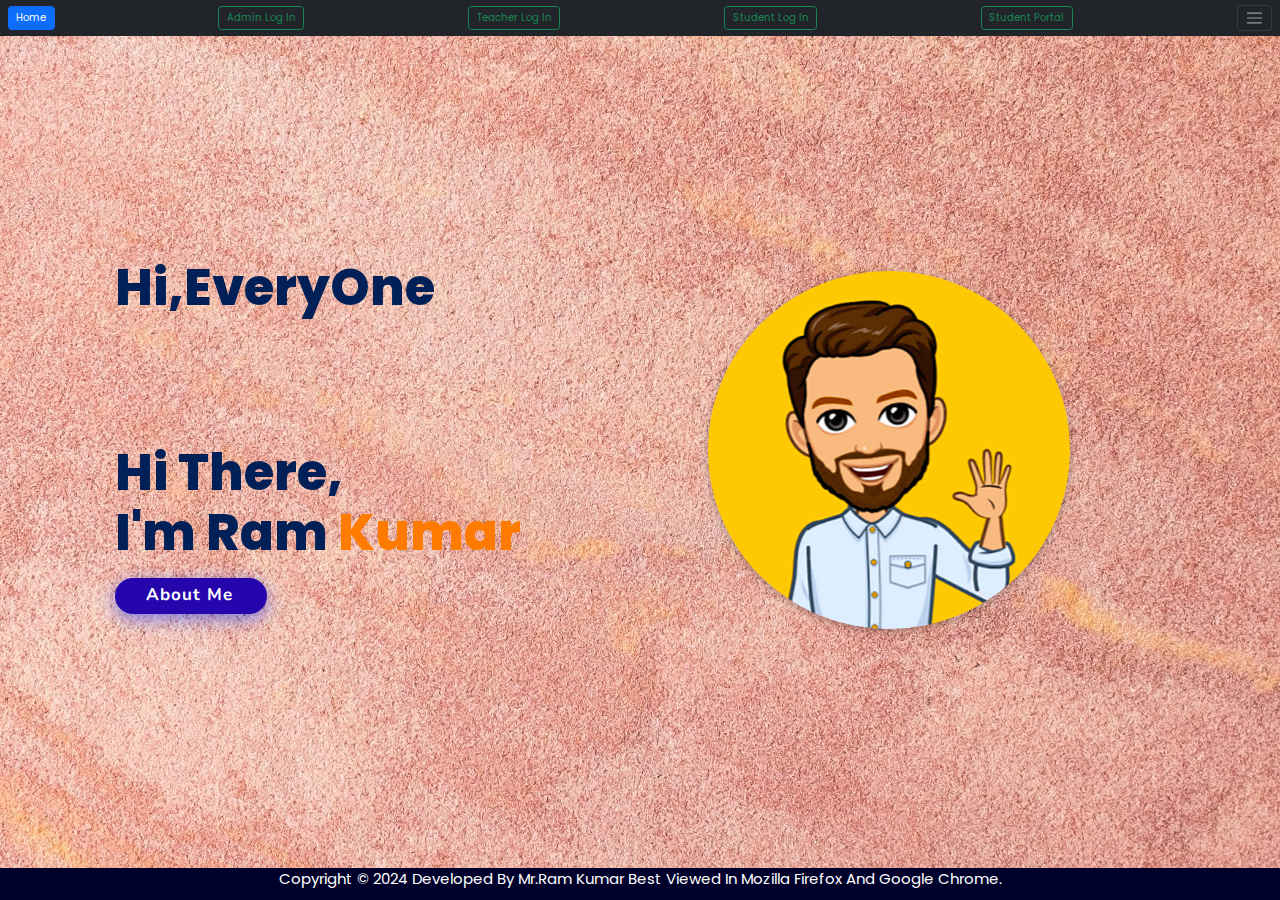
<file: Index.html>
<!DOCTYPE html>
<html>
<head>
<meta name="viewport" content="width=device-width, initial-scale=1">
<link href="https://cdn.jsdelivr.net/npm/bootstrap@5.3.3/dist/css/bootstrap.min.css" rel="stylesheet" integrity="sha384-QWTKZyjpPEjISv5WaRU9OFeRpok6YctnYmDr5pNlyT2bRjXh0JMhjY6hW+ALEwIH" crossorigin="anonymous">
<link rel="stylesheet" href="css/footer.css">
<link rel="stylesheet" href="css/style1.css">
<style>body {
    background-image:  url("img/back.jpg");
	
    background-repeat: no-repeat;
    background-attachment: fixed;
    background-position: center;
  }</style>
</head>
<body>


    <nav class="navbar navbar-dark bg-dark fixed-top">
        <div class="container-fluid">
          <a class="btn btn-primary" href="#">Home</a>
		   <a class="btn btn-outline-success" href="AdminLogin.html">Admin Log In</a>
		    <a class="btn btn-outline-success" href="Teacherlogin.html">Teacher Log In</a>
			 <a class="btn btn-outline-success" href="Studentlogin.html">Student Log In</a>
			 <a class="btn btn-outline-success" href="BeforeLoginStudentPanel.html">Student Portal</a>
          <button class="navbar-toggler" type="button" data-bs-toggle="offcanvas" data-bs-target="#offcanvasDarkNavbar" aria-controls="offcanvasDarkNavbar" aria-label="Toggle navigation">
            <span class="navbar-toggler-icon"></span>
          </button>
          <div class="offcanvas offcanvas-end text-bg-dark" tabindex="-1" id="offcanvasDarkNavbar" aria-labelledby="offcanvasDarkNavbarLabel">
            <div class="offcanvas-header">
              <h5 class="offcanvas-title" id="offcanvasDarkNavbarLabel">Panel</h5>
              <button type="button" class="btn-close btn-close-white" data-bs-dismiss="offcanvas" aria-label="Close"></button>
            </div>
            <div class="offcanvas-body">
              <ul class="navbar-nav justify-content-end flex-grow-1 pe-3">
                <li class="nav-item">
                  <a class="nav-link active" aria-current="page" href="#">Home</a>
                </li>
                <li class="nav-item">
                    <a class="nav-link" href="AdminLogin.html">Admin Log In</a>
                  </li>
                  <li class="nav-item">
                    <a class="nav-link" href="Teacherlogin.html">Teacher Log In</a>
                  </li>
                  <li class="nav-item">
                    <a class="nav-link" href="Studentlogin.html">Student Log In</a>
                  </li>
              <form class="d-flex mt-3" role="search">
                <input class="form-control me-2" type="search" placeholder="Search" aria-label="Search">
                <button class="btn btn-success" type="submit">Search</button>
              </form>
            </div>
          </div>
        </div>
      </nav>

<section class="home" id="home">
    <div id="particles-js"></div>

    <div class="content">
	<h2>Hi,EveryOne<br> <br><br></h2>
    <h2>Hi There,<br/> I'm Ram <span>Kumar</span></h2>
    <a href="portfolio/index.html" class="btn"><span>About Me</span>
      <i class="fas fa-arrow-circle-down"></i>
    </a>
    <div class="socials">
        
      </div>
    </div>
<div class="image">
    <img draggable="false" class="tilt" src="img/hero.png" alt="">
</div>
</section>
<script src="https://cdn.jsdelivr.net/npm/bootstrap@5.3.3/dist/js/bootstrap.bundle.min.js" integrity="sha384-YvpcrYf0tY3lHB60NNkmXc5s9fDVZLESaAA55NDzOxhy9GkcIdslK1eN7N6jIeHz" crossorigin="anonymous"></script>
<div class="footer">

  <p>Copyright &copy; 2024 Developed By Mr.Ram Kumar Best viewed in Mozilla Firefox and Google Chrome.</p>
</div>
</body>
</html>
</file>
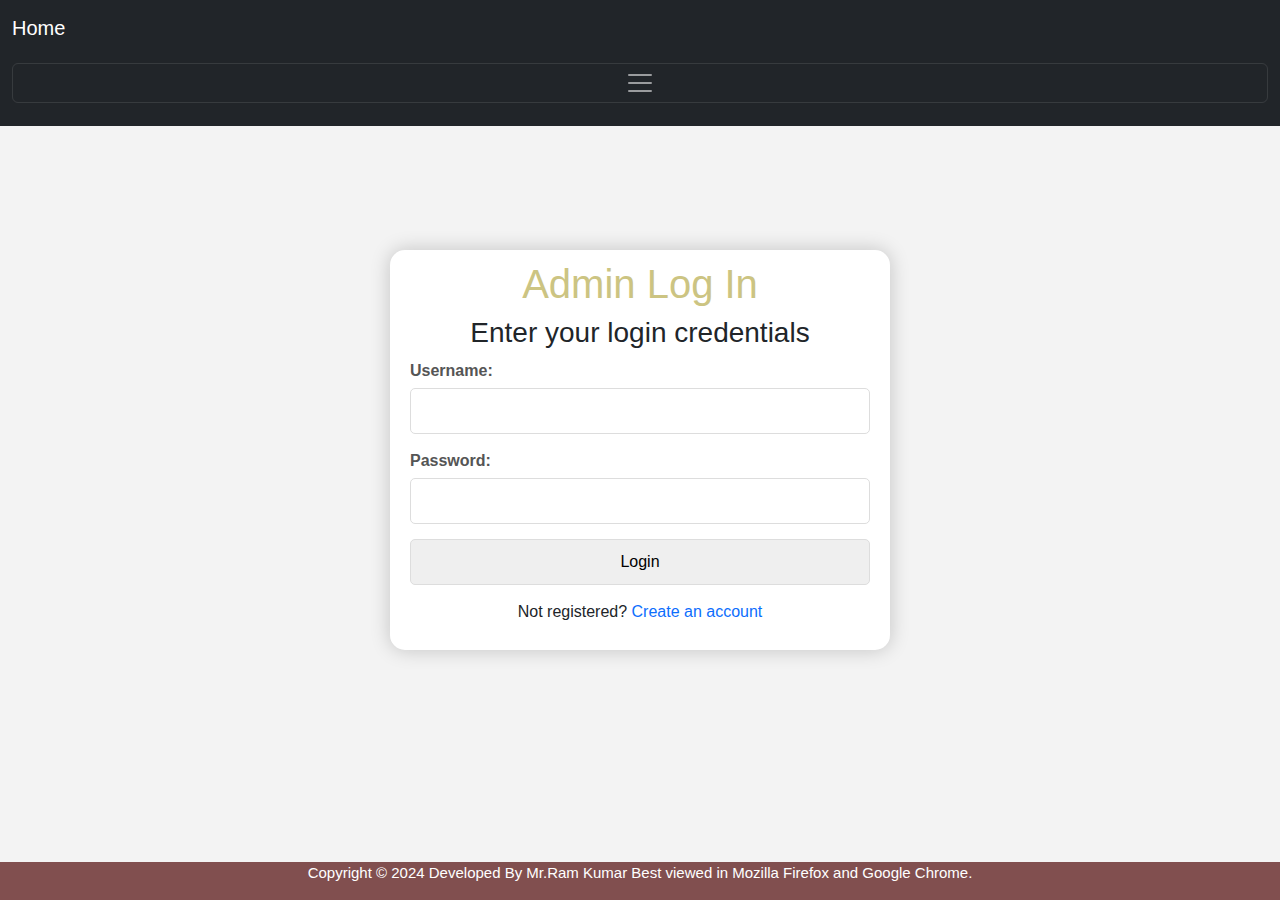
<file: AdminLogin.html>
<!DOCTYPE html>
<html>

<head>
<meta name="viewport" content="width=device-width, initial-scale=1">
<link href="https://cdn.jsdelivr.net/npm/bootstrap@5.3.3/dist/css/bootstrap.min.css" rel="stylesheet" integrity="sha384-QWTKZyjpPEjISv5WaRU9OFeRpok6YctnYmDr5pNlyT2bRjXh0JMhjY6hW+ALEwIH" crossorigin="anonymous">
<link rel="stylesheet" href="css/footer.css">
      <title>Admin Login </title>
      <link rel="stylesheet" href="css/Adminlogin.css">
	  
</head>

<body>
<nav class="navbar navbar-dark bg-dark fixed-top">
        <div class="container-fluid">
          <a class="navbar-brand" href="Index.html">Home</a>
          <button class="navbar-toggler" type="button" data-bs-toggle="offcanvas" data-bs-target="#offcanvasDarkNavbar" aria-controls="offcanvasDarkNavbar" aria-label="Toggle navigation">
            <span class="navbar-toggler-icon"></span>
          </button>
          <div class="offcanvas offcanvas-end text-bg-dark" tabindex="-1" id="offcanvasDarkNavbar" aria-labelledby="offcanvasDarkNavbarLabel">
            <div class="offcanvas-header">
              <h5 class="offcanvas-title" id="offcanvasDarkNavbarLabel">Panel</h5>
              <button type="button" class="btn-close btn-close-white" data-bs-dismiss="offcanvas" aria-label="Close"></button>
            </div>
            <div class="offcanvas-body">
              <ul class="navbar-nav justify-content-end flex-grow-1 pe-3">
                <li class="nav-item">
                  <a class="nav-link active" aria-current="page" href="Index.html">Home</a>
                </li>
                <li class="nav-item">
                    <a class="nav-link" href="AdminLogin.html">Admin Log In</a>
                  </li>
                  <li class="nav-item">
                    <a class="nav-link" href="Teacherlogin.html">Teacher Log In</a>
                  </li>
                  <li class="nav-item">
                    <a class="nav-link" href="Studentlogin.html">Student Log In</a>
                  </li>
              <form class="d-flex mt-3" role="search">
                <input class="form-control me-2" type="search" placeholder="Search" aria-label="Search">
                <button class="btn btn-success" type="submit">Search</button>
              </form>
            </div>
          </div>
        </div>
      </nav>
      <div class="main">
            <h1>Admin Log In</h1>
            <h3>Enter your login credentials</h3>
			<form action = "login.php" onsubmit = "return validation()" method = "POST">
                  <label> Username: </label>  
                <input type = "text" id ="username" name  = "username" required/>

                  <label> Password: </label>  
                <input type = "password" id ="password" name  = "password" required/>  

                  <div class="wrap">
                    <input type =  "submit" id = "btn" value = "Login" /> 
                
                  </div>
            </form>
            <p>Not registered?
                  <a href="#"
                     style="text-decoration: none;">
                        Create an account
                  </a>
            </p>
      </div>
	  

<script src="https://cdn.jsdelivr.net/npm/bootstrap@5.3.3/dist/js/bootstrap.bundle.min.js" integrity="sha384-YvpcrYf0tY3lHB60NNkmXc5s9fDVZLESaAA55NDzOxhy9GkcIdslK1eN7N6jIeHz" crossorigin="anonymous"></script>
<div class="footer">

  <p>Copyright &copy; 2024 Developed By Mr.Ram Kumar Best viewed in Mozilla Firefox and Google Chrome.</p>
</div> 
</body>

</html>
</file>
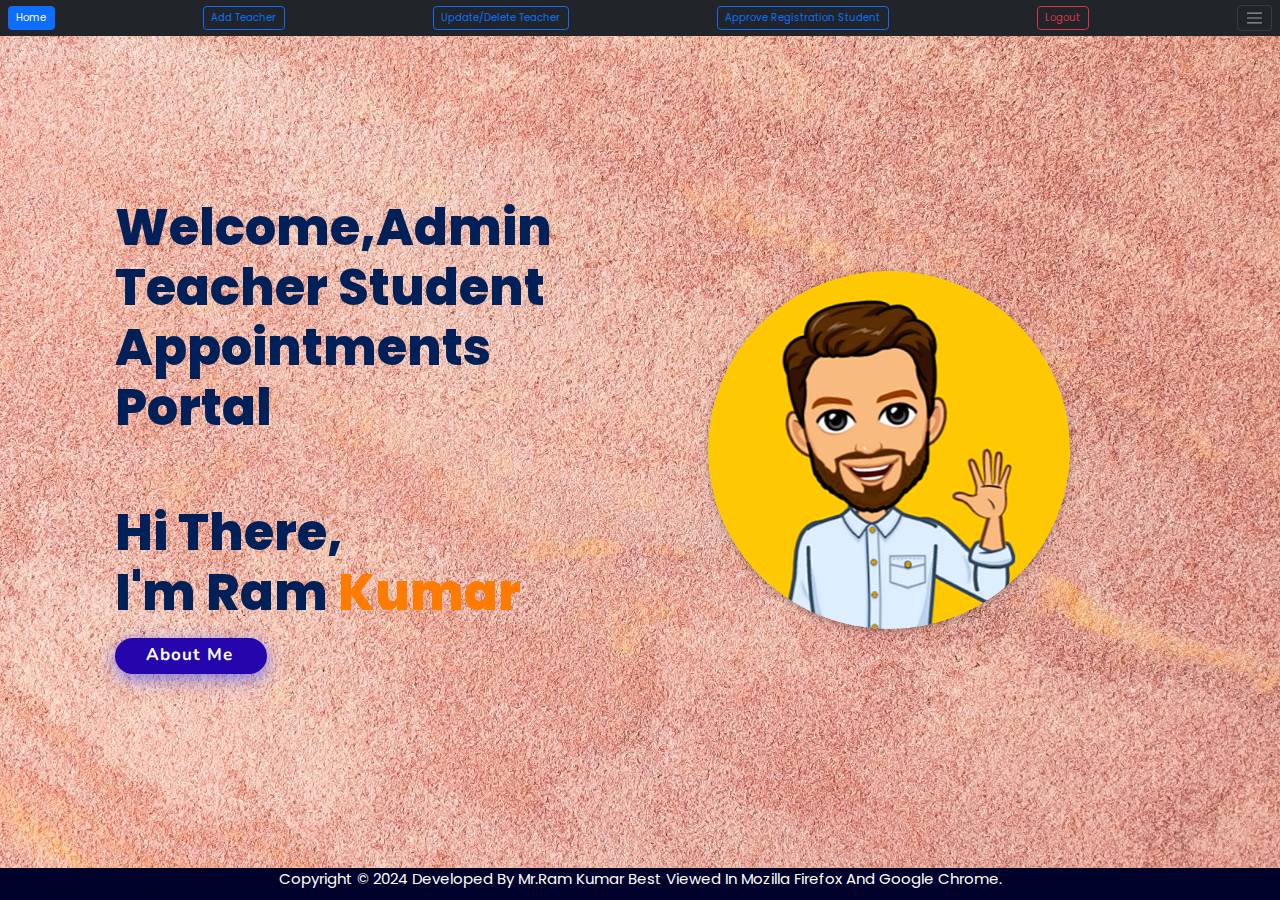
<file: AdminPanel.html>
<!DOCTYPE html>
<html>
<head>
<meta name="viewport" content="width=device-width, initial-scale=1">
<link href="https://cdn.jsdelivr.net/npm/bootstrap@5.3.3/dist/css/bootstrap.min.css" rel="stylesheet" integrity="sha384-QWTKZyjpPEjISv5WaRU9OFeRpok6YctnYmDr5pNlyT2bRjXh0JMhjY6hW+ALEwIH" crossorigin="anonymous">
<link rel="stylesheet" href="css/footer.css">
<link rel="stylesheet" href="css/style1.css">
<style>body {
    background-image:  url("img/back.jpg");
	
    background-repeat: no-repeat;
    background-attachment: fixed;
    background-position: center;
  }
  </style>
</head>
<body>
    <nav class="navbar navbar-dark bg-dark fixed-top">
        <div class="container-fluid">
          <a class="btn btn-primary" href="#">Home</a>
		  <a class="btn btn-outline-primary" href="TeacherRe.html">Add Teacher</a>
		  <a class="btn btn-outline-primary" href="index2.php">Update/Delete Teacher</a>
		  <a class="btn btn-outline-primary" href="StudentApprove.php">Approve Registration Student</a>
		  <a class="btn btn-outline-danger" href="Logout.php">Logout</a>
          <button class="navbar-toggler" type="button" data-bs-toggle="offcanvas" data-bs-target="#offcanvasDarkNavbar" aria-controls="offcanvasDarkNavbar" aria-label="Toggle navigation">
            <span class="navbar-toggler-icon"></span>
          </button>
          <div class="offcanvas offcanvas-end text-bg-dark" tabindex="-1" id="offcanvasDarkNavbar" aria-labelledby="offcanvasDarkNavbarLabel">
            <div class="offcanvas-header">
              <h5 class="offcanvas-title" id="offcanvasDarkNavbarLabel">Admin Panel</h5>
              <button type="button" class="btn-close btn-close-white" data-bs-dismiss="offcanvas" aria-label="Close"></button>
            </div>
            <div class="offcanvas-body">
              <ul class="navbar-nav justify-content-end flex-grow-1 pe-3">
                <li class="nav-item">
                  <a class="nav-link active" aria-current="page" href="#">Home</a>
                </li>
                <li class="nav-item">
                    <a class="nav-link" href="TeacherRe.html">Add Teacher
                    </a>
                  </li>
                  <li class="nav-item">
                    <a class="nav-link" href="index2.php">Update/Delete Teacher
                    </a>
                  </li>
                  <li class="nav-item">
                    <a class="nav-link" href="StudentApprove.php">Approve Registration Student</a>
                  </li>
                  <li class="nav-item">
                    <a class="nav-link" href="Logout.php">Logout</a>
                  </li>
              <form class="d-flex mt-3" role="search">
                <input class="form-control me-2" type="search" placeholder="Search" aria-label="Search">
                <button class="btn btn-success" type="submit">Search</button>
              </form>
            </div>
          </div>
        </div>
      </nav>
<section class="home" id="home">
    <div id="particles-js"></div>

    <div class="content">
	<h2>Welcome,Admin<br> Teacher Student Appointments Portal <br><br></h2>
    <h2>Hi There,<br/> I'm Ram <span>Kumar</span></h2>
    <a href="portfolio/index.html" class="btn"><span>About Me</span>
      <i class="fas fa-arrow-circle-down"></i>
    </a>
    <div class="socials">
        
      </div>
    </div>
<div class="image">
    <img draggable="false" class="tilt" src="img/hero.png" alt="">
</div>
</section>

<script src="https://cdn.jsdelivr.net/npm/bootstrap@5.3.3/dist/js/bootstrap.bundle.min.js" integrity="sha384-YvpcrYf0tY3lHB60NNkmXc5s9fDVZLESaAA55NDzOxhy9GkcIdslK1eN7N6jIeHz" crossorigin="anonymous"></script>
<div class="footer">

  <p>Copyright &copy; 2024 Developed By Mr.Ram Kumar Best viewed in Mozilla Firefox and Google Chrome.</p>
</div>
</body>
</html>
</file>
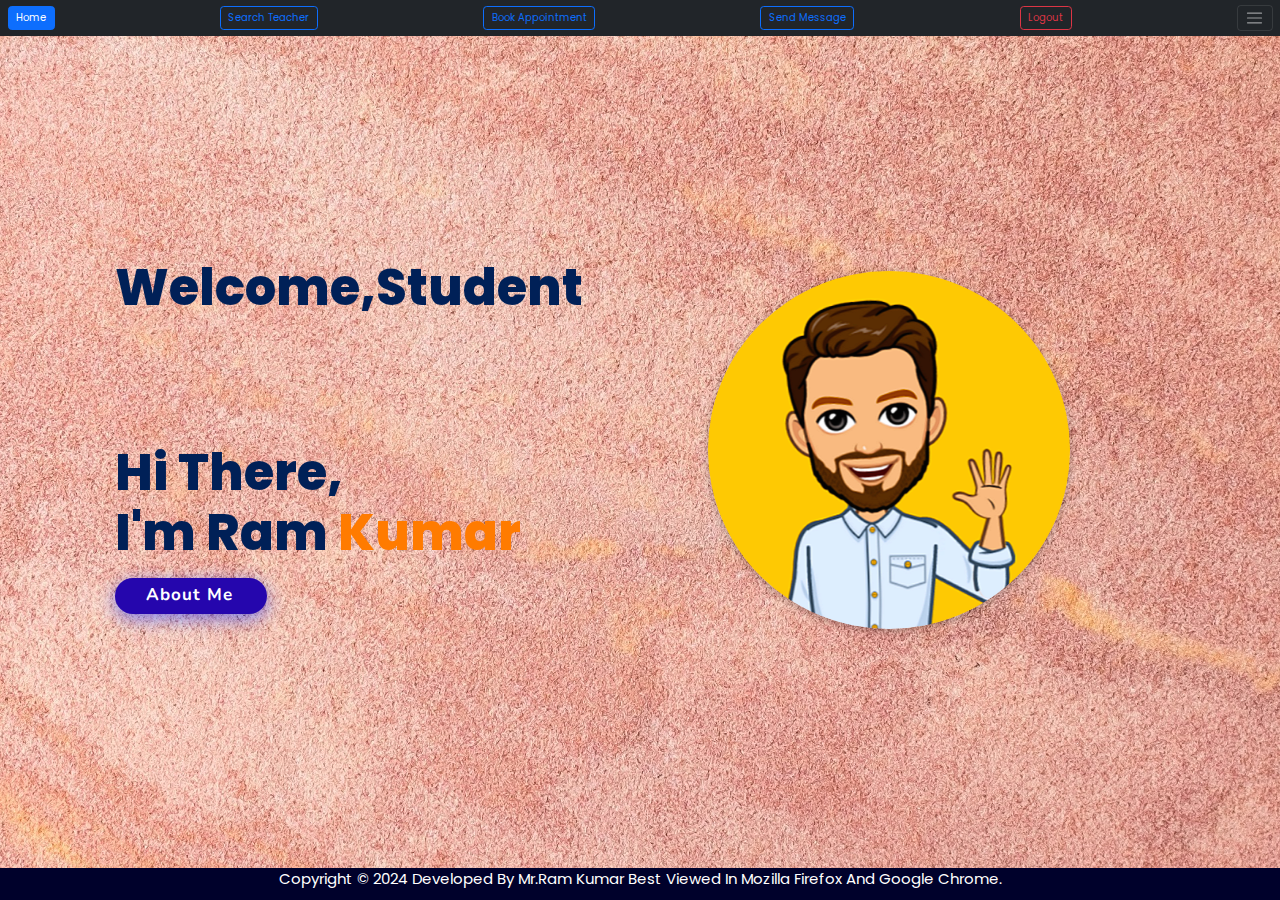
<file: AfterLoginStudentPanel.html>
<!DOCTYPE html>
<html>
<head>
<meta name="viewport" content="width=device-width, initial-scale=1">
<link href="https://cdn.jsdelivr.net/npm/bootstrap@5.3.3/dist/css/bootstrap.min.css" rel="stylesheet" integrity="sha384-QWTKZyjpPEjISv5WaRU9OFeRpok6YctnYmDr5pNlyT2bRjXh0JMhjY6hW+ALEwIH" crossorigin="anonymous">
<link rel="stylesheet" href="css/footer.css">
<link rel="stylesheet" href="css/style1.css">
<style>body {
    background-image: url("img/back.jpg");
	
    background-repeat: no-repeat;
    background-attachment: fixed;
    background-position: center;
  }</style>
</head>
<body>
    <nav class="navbar navbar-dark bg-dark fixed-top">
        <div class="container-fluid">
          <a class="btn btn-primary" href="#">Home</a>
		  <a class="btn btn-outline-primary" href="search.html">Search Teacher</a>
		  <a class="btn btn-outline-primary" href="bookapp.html">Book Appointment</a>
		  <a class="btn btn-outline-primary" href="SentMessage.html">Send Message</a>
		  <a class="btn btn-outline-danger" href="Studentlogin.html">Logout</a>
          <button class="navbar-toggler" type="button" data-bs-toggle="offcanvas" data-bs-target="#offcanvasDarkNavbar" aria-controls="offcanvasDarkNavbar" aria-label="Toggle navigation">
            <span class="navbar-toggler-icon"></span>
          </button>
          <div class="offcanvas offcanvas-end text-bg-dark" tabindex="-1" id="offcanvasDarkNavbar" aria-labelledby="offcanvasDarkNavbarLabel">
            <div class="offcanvas-header">
              <h5 class="offcanvas-title" id="offcanvasDarkNavbarLabel">Student Panel</h5>
              <button type="button" class="btn-close btn-close-white" data-bs-dismiss="offcanvas" aria-label="Close"></button>
            </div>
            <div class="offcanvas-body">
              <ul class="navbar-nav justify-content-end flex-grow-1 pe-3">
                <li class="nav-item">
                  <a class="nav-link active" aria-current="page" href="#">Home</a>
                </li>
                  <li class="nav-item">
                    <a class="nav-link" href="search.html">Search Teacher</a>
                  </li>
                  <li class="nav-item">
                    <a class="nav-link" href="bookapp.html">Book Appointment</a>
                  </li>
                  <li class="nav-item">
                    <a class="nav-link" href="SentMessage.html">Send Message
                    </a>
                  </li>
				   <li class="nav-item">
                    <a class="nav-link" href="Studentlogin.html">Logout
                    </a>
                  </li>
            </div>
          </div>
        </div>
      </nav>

<section class="home" id="home">
    <div id="particles-js"></div>

    <div class="content">
	<h2>Welcome,Student<br><br><br></h2>
    <h2>Hi There,<br/> I'm Ram <span>Kumar</span></h2>
    <a href="portfolio/index.html" class="btn"><span>About Me</span>
      <i class="fas fa-arrow-circle-down"></i>
    </a>
    <div class="socials">
        
      </div>
    </div>
<div class="image">
    <img draggable="false" class="tilt" src="img/hero.png" alt="">
</div>
</section>

<script src="https://cdn.jsdelivr.net/npm/bootstrap@5.3.3/dist/js/bootstrap.bundle.min.js" integrity="sha384-YvpcrYf0tY3lHB60NNkmXc5s9fDVZLESaAA55NDzOxhy9GkcIdslK1eN7N6jIeHz" crossorigin="anonymous"></script>
<div class="footer">

  <p>Copyright &copy; 2024 Developed By Mr.Ram Kumar Best viewed in Mozilla Firefox and Google Chrome.</p>
</div>
</body>
</html>
</file>
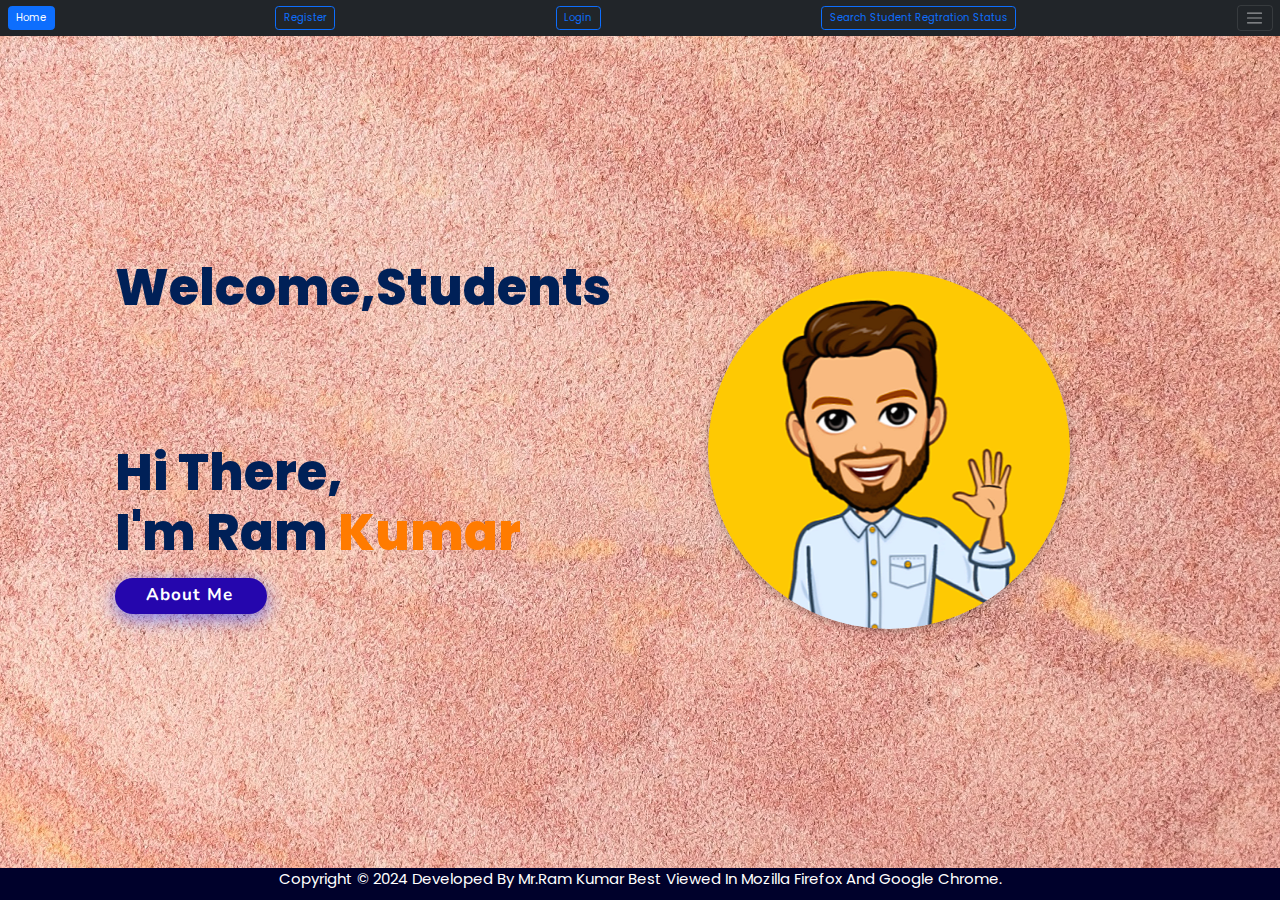
<file: BeforeLoginStudentPanel.html>
<!DOCTYPE html>
<html>
<head>
<meta name="viewport" content="width=device-width, initial-scale=1">
<link href="https://cdn.jsdelivr.net/npm/bootstrap@5.3.3/dist/css/bootstrap.min.css" rel="stylesheet" integrity="sha384-QWTKZyjpPEjISv5WaRU9OFeRpok6YctnYmDr5pNlyT2bRjXh0JMhjY6hW+ALEwIH" crossorigin="anonymous">
<link rel="stylesheet" href="css/footer.css">
<link rel="stylesheet" href="css/style1.css">
<style>body {
    background-image: url("img/back.jpg");
	
    background-repeat: no-repeat;
    background-attachment: fixed;
    background-position: center;
  }</style>
</head>
<body>
    <nav class="navbar navbar-dark bg-dark fixed-top">
        <div class="container-fluid">
          <a class="btn btn-primary" href="index.html">Home</a>
		   <a class="btn btn-outline-primary" href="StudentRegistration.html">Register</a>
		    <a class="btn btn-outline-primary" href="Studentlogin.html">Login</a>
			 <a class="btn btn-outline-primary" href="studentstatus.html">Search Student Regtration Status</a>
          <button class="navbar-toggler" type="button" data-bs-toggle="offcanvas" data-bs-target="#offcanvasDarkNavbar" aria-controls="offcanvasDarkNavbar" aria-label="Toggle navigation">
            <span class="navbar-toggler-icon"></span>
          </button>
          <div class="offcanvas offcanvas-end text-bg-dark" tabindex="-1" id="offcanvasDarkNavbar" aria-labelledby="offcanvasDarkNavbarLabel">
            <div class="offcanvas-header">
              <h5 class="offcanvas-title" id="offcanvasDarkNavbarLabel">Student Panel</h5>
              <button type="button" class="btn-close btn-close-white" data-bs-dismiss="offcanvas" aria-label="Close"></button>
            </div>
            <div class="offcanvas-body">
              <ul class="navbar-nav justify-content-end flex-grow-1 pe-3">
                <li class="nav-item">
                  <a class="nav-link active" aria-current="page" href="#">Home</a>
                </li>
                <li class="nav-item">
                    <a class="nav-link" href="StudentRegistration.html">Register
                    </a>
                  </li>
                  <li class="nav-item">
                    <a class="nav-link" href="Studentlogin.html">Login
                    </a>
                  </li>
				  <li class="nav-item">
                    <a class="nav-link" href="studentstatus.html">Search Student Regtration Status</a>
                  </li>
            </div>
          </div>
        </div>
      </nav>
<section class="home" id="home">
    <div id="particles-js"></div>

    <div class="content">
	<h2>Welcome,Students<br><br><br></h2>
    <h2>Hi There,<br/> I'm Ram <span>Kumar</span></h2>
    <a href="portfolio/index.html" class="btn"><span>About Me</span>
      <i class="fas fa-arrow-circle-down"></i>
    </a>
    <div class="socials">
        
      </div>
    </div>
<div class="image">
    <img draggable="false" class="tilt" src="img/hero.png" alt="">
</div>
</section>


<script src="https://cdn.jsdelivr.net/npm/bootstrap@5.3.3/dist/js/bootstrap.bundle.min.js" integrity="sha384-YvpcrYf0tY3lHB60NNkmXc5s9fDVZLESaAA55NDzOxhy9GkcIdslK1eN7N6jIeHz" crossorigin="anonymous"></script>
<div class="footer">

  <p>Copyright &copy; 2024 Developed By Mr.Ram Kumar Best viewed in Mozilla Firefox and Google Chrome.</p>
</div>
</body>
</html>
</file>
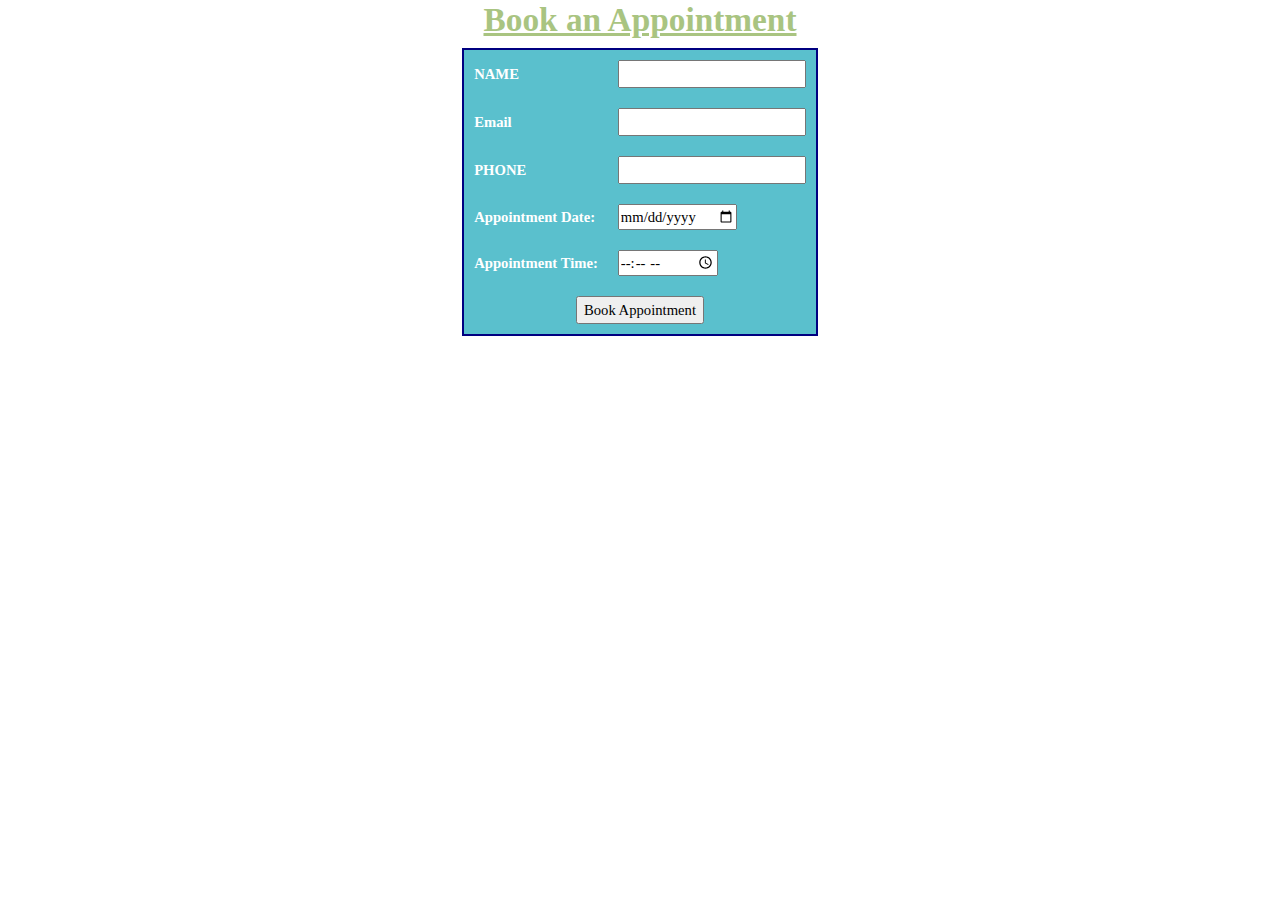
<file: bookapp.html>
<!DOCTYPE html>
<html lang="en">
  <head>
    <meta charset="UTF-8">
    <meta name="viewport" content="width=device-width, initial-scale=1.0">
    <link href="https://cdn.jsdelivr.net/npm/bootstrap@5.3.3/dist/css/bootstrap.min.css" rel="stylesheet" integrity="sha384-QWTKZyjpPEjISv5WaRU9OFeRpok6YctnYmDr5pNlyT2bRjXh0JMhjY6hW+ALEwIH" crossorigin="anonymous">
    <title>Book an Appointment</title>
  </head>
  <style>
    h2 {
      font-family: Calibri;
      font-size: 25pt;
      font-style: normal;
      font-weight: bold;
      color: rgb(169, 196, 129);
      text-align: center;
      text-decoration: underline
    }

    table {
      font-family: Calibri;
      color: white;
      font-size: 11pt;
      font-style: normal;
      font-weight: bold;
      background-color: rgb(90, 192, 205);
      border-collapse: collapse;
      border: 2px solid navy
    }

    table.inner {
      border: 0px
    }
  </style>
  <body>
    <h2>Book an Appointment</h2>
    <table align="center" cellpadding="10">
      <form action="bookapp.php" method="POST">
        <tr>
          <td>NAME</td>
          <td>
            <input type="text" id="name" name="name" required>
          </td>
        </tr>
        <tr>
          <td>Email</td>
          <td>
            <input type="email" id="email" name="email" required>
          
          </td>
        </tr>
        <tr>
          <td>PHONE</td>
          <td>
            <input type="text" id="phone" name="phone">
            
          </td>
        </tr>
        <tr>
          <td>Appointment Date: </td>
          <td>
            <input type="date" id="appointment_date" name="appointment_date" required>
           
          </td>
        </tr>
        </td>
        </tr>
        <tr>
          <td>Appointment Time: </td>
          <td>
            <input type="time" id="appointment_time" name="appointment_time" required>
            <br>
           
          </td>
        </tr>
        <tr>
          <td colspan="2" align="center">
            <input type="submit" name="submit" value="Book Appointment">
          </td>
        </tr>
    </table>
    </form>
    <script src="https://cdn.jsdelivr.net/npm/bootstrap@5.3.3/dist/js/bootstrap.bundle.min.js" integrity="sha384-YvpcrYf0tY3lHB60NNkmXc5s9fDVZLESaAA55NDzOxhy9GkcIdslK1eN7N6jIeHz" crossorigin="anonymous"></script>
  </body>
</html>
</file>
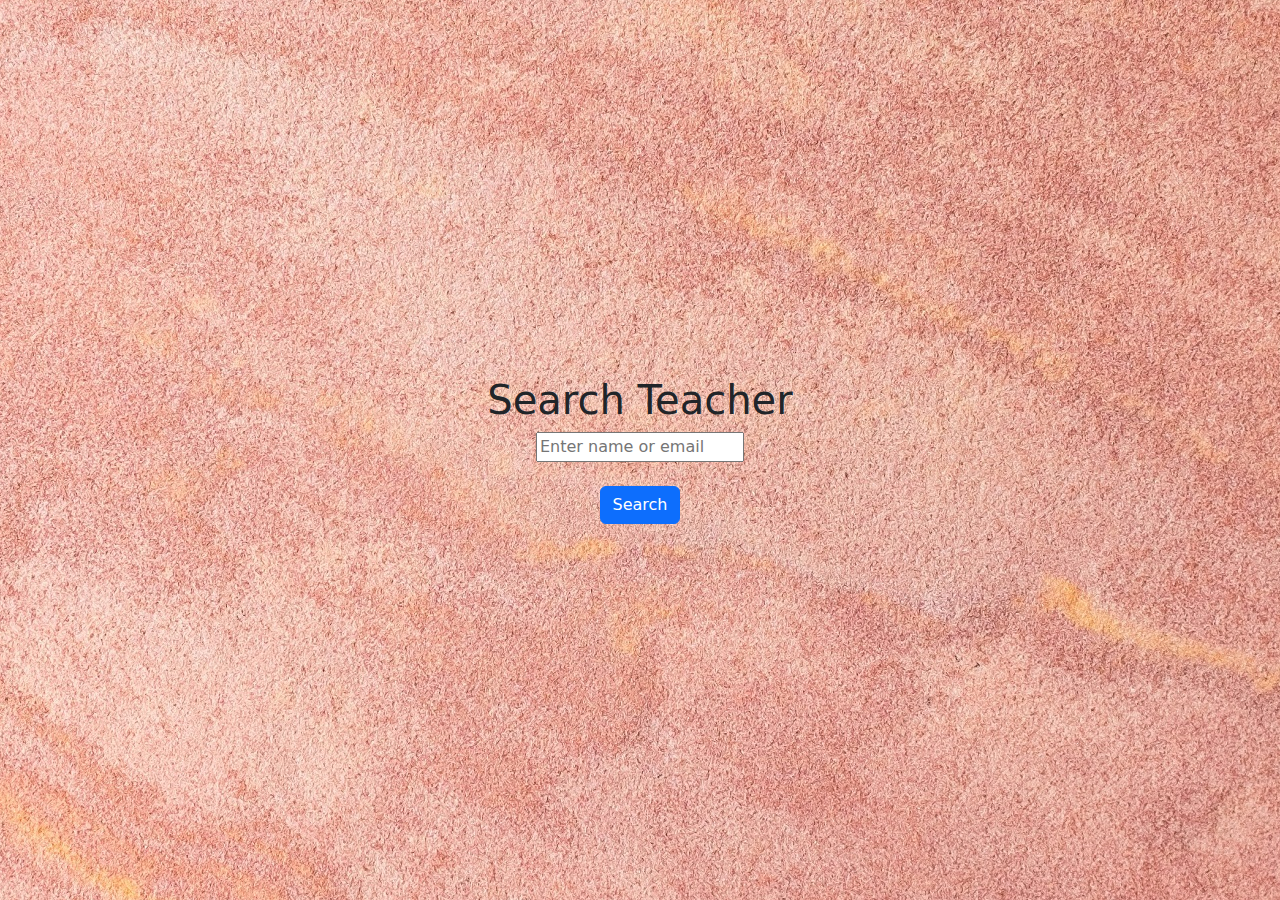
<file: search.html>
<!DOCTYPE html>
<html lang="en">
<head>
    <meta charset="UTF-8">
    <meta name="viewport" content="width=device-width, initial-scale=1.0">
	<link href="https://cdn.jsdelivr.net/npm/bootstrap@5.3.3/dist/css/bootstrap.min.css" rel="stylesheet" integrity="sha384-QWTKZyjpPEjISv5WaRU9OFeRpok6YctnYmDr5pNlyT2bRjXh0JMhjY6hW+ALEwIH" crossorigin="anonymous">
    
	<title>Search Database</title>
</head>
<style>body {
    background-image: url("img/back.jpg");
	
    background-repeat: no-repeat;
    background-attachment: fixed;
    background-position: center;
  }
.search{
display: flex;
    flex-direction: column;
    justify-content: center;
    align-items: center;     
    height: 100vh;          
}
</style>
<body>
    
    <form method="GET" action="search.php">
	<div class="search">
	    <h1>Search Teacher</h1>
        <input type="text" name="q" placeholder="Enter name or email" required><br>
       <button type="submit" class="btn btn-primary">Search</button>
    </form>
   </div>

</body>
</html>
</file>
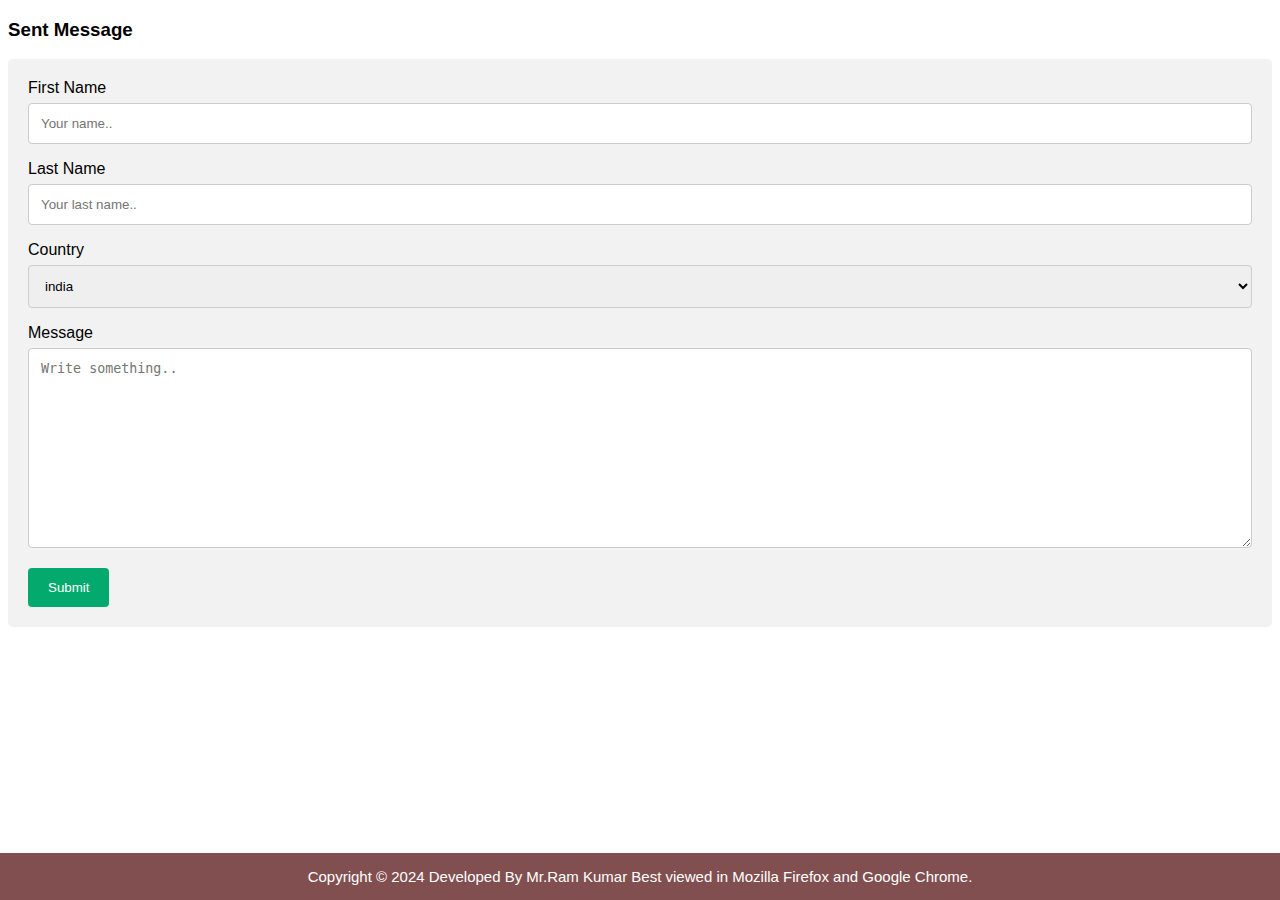
<file: SentMessage.html>
<!DOCTYPE html>
<html>
<head>
<meta name="viewport" content="width=device-width, initial-scale=1">
<link rel="stylesheet" href="css/footer.css">
<style>
body {font-family: Arial, Helvetica, sans-serif;}
* {box-sizing: border-box;}

input[type=text], select, textarea {
  width: 100%;
  padding: 12px;
  border: 1px solid #cccccc;
  border-radius: 4px;
  box-sizing: border-box;
  margin-top: 6px;
  margin-bottom: 16px;
  resize: vertical;
}

input[type=submit] {
  background-color: #04AA6D;
  color: white;
  padding: 12px 20px;
  border: none;
  border-radius: 4px;
  cursor: pointer;
}

input[type=submit]:hover {
  background-color: #45a049;
}

.container {
  border-radius: 5px;
  background-color: #f2f2f2;
  padding: 20px;
}
</style>
</head>
<body>

<h3>Sent Message</h3>

<div class="container">
  <form action="message.php" method="POST">
    <label for="fname">First Name</label>
    <input type="text" id="fname" name="firstname" placeholder="Your name..">

    <label for="lname">Last Name</label>
    <input type="text" id="lname" name="lastname" placeholder="Your last name..">

    <label for="country">Country</label>
    <select id="country" name="country">
      <option value="india">india</option>
    </select>

    <label for="subject">Message</label>
    <textarea id="subject" name="subject" placeholder="Write something.." style="height:200px"></textarea>

    <input type="submit" value="Submit">
  </form>
</div>
<div class="footer">

  <p>Copyright &copy; 2024 Developed By Mr.Ram Kumar Best viewed in Mozilla Firefox and Google Chrome.</p>
</div>
</body>
</html>
</file>
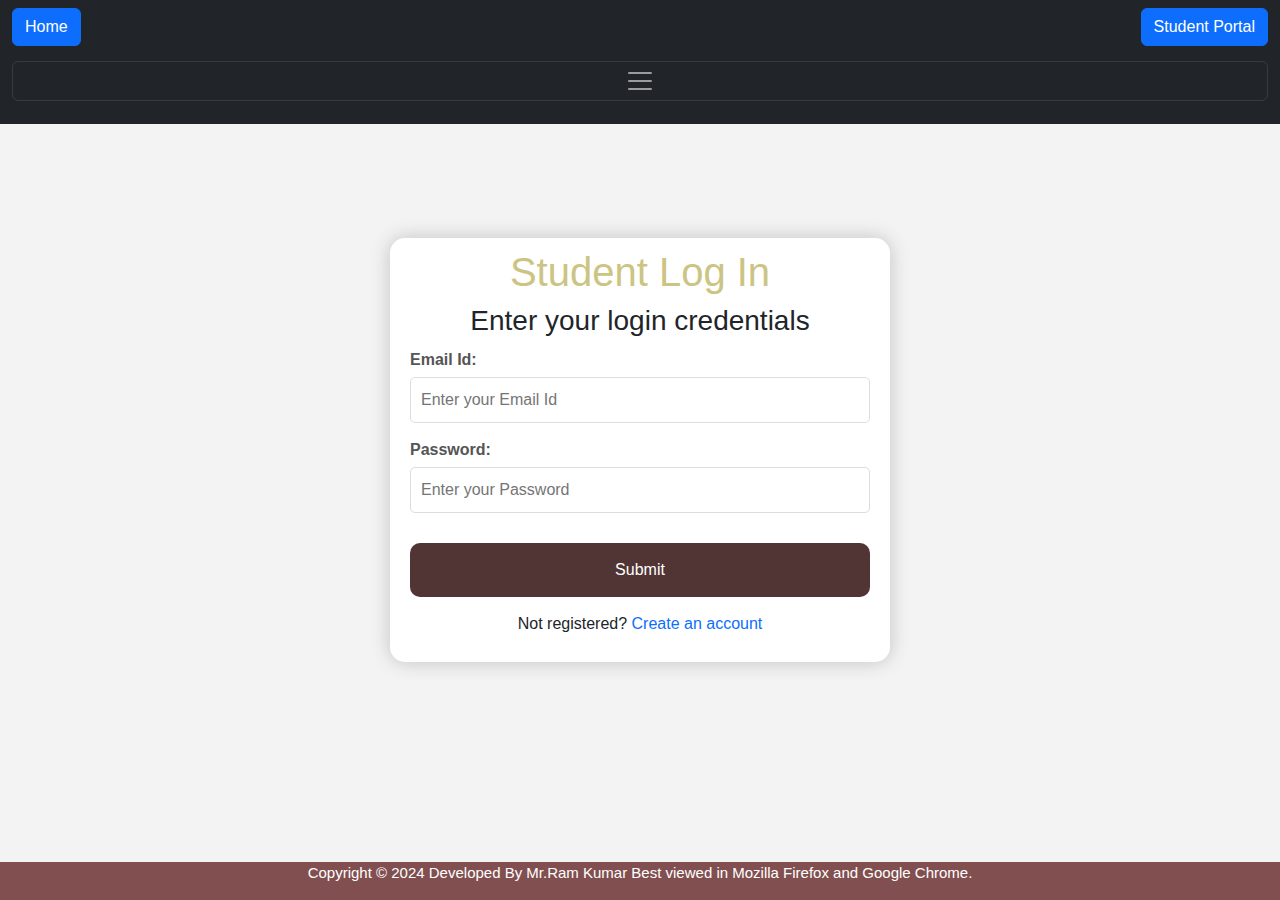
<file: Studentlogin.html>
<!DOCTYPE html>
<html>

<head>
<meta name="viewport" content="width=device-width, initial-scale=1">
<link href="https://cdn.jsdelivr.net/npm/bootstrap@5.3.3/dist/css/bootstrap.min.css" rel="stylesheet" integrity="sha384-QWTKZyjpPEjISv5WaRU9OFeRpok6YctnYmDr5pNlyT2bRjXh0JMhjY6hW+ALEwIH" crossorigin="anonymous">
<link rel="stylesheet" href="css/footer.css">
      <title>Student Login </title>
      <link rel="stylesheet" href="css/Adminlogin.css">
	  <link rel="stylesheet" href="css/footer.css">
</head>

<body>
<nav class="navbar navbar-dark bg-dark fixed-top">
        <div class="container-fluid">
          <a class="btn btn-primary" href="Index.html">Home</a>
		  <a class="btn btn-primary" href="BeforeLoginStudentPanel.html">Student Portal</a>
          <button class="navbar-toggler" type="button" data-bs-toggle="offcanvas" data-bs-target="#offcanvasDarkNavbar" aria-controls="offcanvasDarkNavbar" aria-label="Toggle navigation">
            <span class="navbar-toggler-icon"></span>
          </button>
          <div class="offcanvas offcanvas-end text-bg-dark" tabindex="-1" id="offcanvasDarkNavbar" aria-labelledby="offcanvasDarkNavbarLabel">
            <div class="offcanvas-header">
              <h5 class="offcanvas-title" id="offcanvasDarkNavbarLabel">Panel</h5>
              <button type="button" class="btn-close btn-close-white" data-bs-dismiss="offcanvas" aria-label="Close"></button>
            </div>
            <div class="offcanvas-body">
              <ul class="navbar-nav justify-content-end flex-grow-1 pe-3">
                <li class="nav-item">
                  <a class="nav-link active" aria-current="page" href="Index.html">Home</a>
                </li>
                <li class="nav-item">
                    <a class="nav-link" href="AdminLogin.html">Admin Log In</a>
                  </li>
                  <li class="nav-item">
                    <a class="nav-link" href="Teacherlogin.html">Teacher Log In</a>
                  </li>
                  <li class="nav-item">
                    <a class="nav-link" href="Studentlogin.html">Student Log In</a>
                  </li>
              <form class="d-flex mt-3" role="search">
                <input class="form-control me-2" type="search" placeholder="Search" aria-label="Search">
                <button class="btn btn-success" type="submit">Search</button>
              </form>
            </div>
          </div>
        </div>
      </nav>
      <div class="main">
            <h1>Student Log In</h1>
            <h3>Enter your login credentials</h3>
            <form action="Studentlogin.php" method="POST">
             <label for="username">
                        Email Id:
                  </label>
                  <input type="text" 
                         id="username" 
                         name="username" 
                         placeholder="Enter your Email Id" required>

                  <label for="password">
                        Password:
                  </label>
                  <input type="password"
                         id="password" 
                         name="password"
                         placeholder="Enter your Password" required>

                  <div class="wrap">
                        <button type="submit"
                                onclick="solve()">
                              Submit
                        </button>
                  </div>
            </form>
            <p>Not registered?
                  <a href="StudentRegistration.html"
                     style="text-decoration: none;">
                        Create an account
                  </a>
            </p>
      </div>
	  

<script src="https://cdn.jsdelivr.net/npm/bootstrap@5.3.3/dist/js/bootstrap.bundle.min.js" integrity="sha384-YvpcrYf0tY3lHB60NNkmXc5s9fDVZLESaAA55NDzOxhy9GkcIdslK1eN7N6jIeHz" crossorigin="anonymous"></script>
<div class="footer">

  <p>Copyright &copy; 2024 Developed By Mr.Ram Kumar Best viewed in Mozilla Firefox and Google Chrome.</p>
</div>
</body>

</html>
</file>
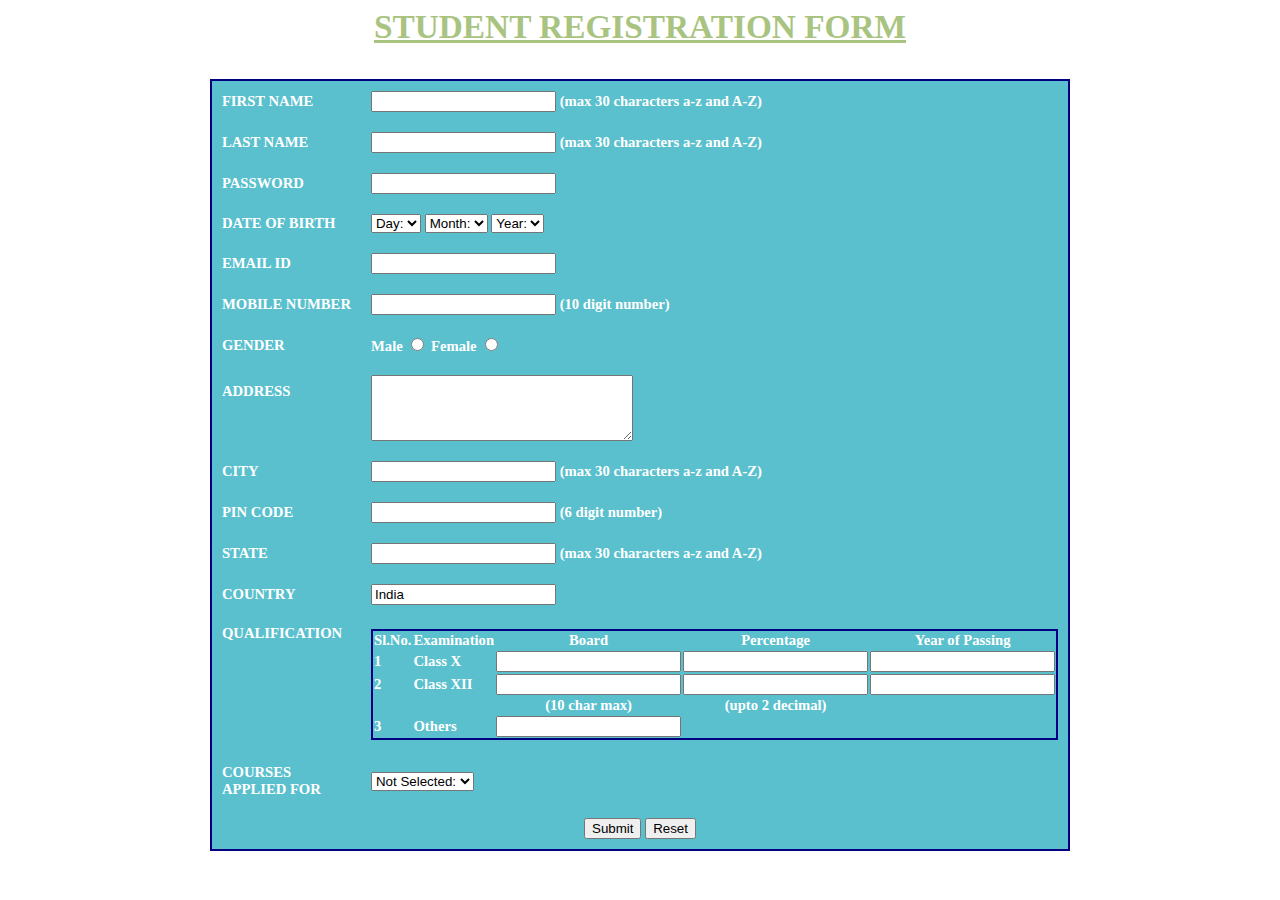
<file: StudentRegistration.html>
<html>
<head>
<title>Student Registration Form</title>
<style>h3{
  font-family: Calibri; 
  font-size: 25pt;         
  font-style: normal; 
  font-weight: bold; 
  color:rgb(169, 196, 129);
  text-align: center; 
  text-decoration: underline
}

table{
  font-family: Calibri; 
  color:white; 
  font-size: 11pt; 
  font-style: normal;
  font-weight: bold;
  text-align:; 
  background-color: rgb(90, 192, 205); 
  border-collapse: collapse; 
  border: 2px solid navy
}
table.inner{
  border: 0px
}
</style>
</head>
 
<body>
<h3>STUDENT REGISTRATION FORM</h3>

 
<table align="center" cellpadding = "10">
 <Form action="insert1.php" method="POST">
<!----- First Name ---------------------------------------------------------->
<tr>
<td>FIRST NAME</td>
<td><input type="text" name="First_Name" maxlength="30" />
(max 30 characters a-z and A-Z)
</td>
</tr>
 
<!----- Last Name ---------------------------------------------------------->
<tr>
<td>LAST NAME</td>
<td><input type="text" name="Last_Name" maxlength="30"/>
(max 30 characters a-z and A-Z)
</td>
</tr>

 <!------Password------>
 <tr>
  <td>PASSWORD</td>
  <td><input type="password" name="password" maxlength="30"required/><br>


  </td>
  </tr>
 
<!----- Date Of Birth -------------------------------------------------------->
<tr>
<td>DATE OF BIRTH</td>
 
<td>
<select name="Birthday_day" id="Birthday_Day">
<option value="-1">Day:</option>
<option value="1">1</option>
<option value="2">2</option>
<option value="3">3</option>
 
<option value="4">4</option>
<option value="5">5</option>
<option value="6">6</option>
<option value="7">7</option>
<option value="8">8</option>
<option value="9">9</option>
<option value="10">10</option>
<option value="11">11</option>
<option value="12">12</option>
 
<option value="13">13</option>
<option value="14">14</option>
<option value="15">15</option>
<option value="16">16</option>
<option value="17">17</option>
<option value="18">18</option>
<option value="19">19</option>
<option value="20">20</option>
<option value="21">21</option>
 
<option value="22">22</option>
<option value="23">23</option>
<option value="24">24</option>
<option value="25">25</option>
<option value="26">26</option>
<option value="27">27</option>
<option value="28">28</option>
<option value="29">29</option>
<option value="30">30</option>
 
<option value="31">31</option>
</select>
 
<select id="Birthday_Month" name="Birthday_Month">
<option value="-1">Month:</option>
<option value="January">Jan</option>
<option value="February">Feb</option>
<option value="March">Mar</option>
<option value="April">Apr</option>
<option value="May">May</option>
<option value="June">Jun</option>
<option value="July">Jul</option>
<option value="August">Aug</option>
<option value="September">Sep</option>
<option value="October">Oct</option>
<option value="November">Nov</option>
<option value="December">Dec</option>
</select>
 
<select name="Birthday_Year" id="Birthday_Year">
 
<option value="-1">Year:</option>
<option value="2012">2012</option>
<option value="2011">2011</option>
<option value="2010">2010</option>
<option value="2009">2009</option>
<option value="2008">2008</option>
<option value="2007">2007</option>
<option value="2006">2006</option>
<option value="2005">2005</option>
<option value="2004">2004</option>
<option value="2003">2003</option>
<option value="2002">2002</option>
<option value="2001">2001</option>
<option value="2000">2000</option>
 
<option value="1999">1999</option>
<option value="1998">1998</option>
<option value="1997">1997</option>
<option value="1996">1996</option>
<option value="1995">1995</option>
<option value="1994">1994</option>
<option value="1993">1993</option>
<option value="1992">1992</option>
<option value="1991">1991</option>
<option value="1990">1990</option>
 
<option value="1989">1989</option>
<option value="1988">1988</option>
<option value="1987">1987</option>
<option value="1986">1986</option>
<option value="1985">1985</option>
<option value="1984">1984</option>
<option value="1983">1983</option>
<option value="1982">1982</option>
<option value="1981">1981</option>
<option value="1980">1980</option>
</select>
</td>
</tr>
 
<!----- Email Id ---------------------------------------------------------->
<tr>
<td>EMAIL ID</td>
<td><input type="text" name="Email_Id" maxlength="100" /></td>
</tr>
 
<!----- Mobile Number ---------------------------------------------------------->
<tr>
<td>MOBILE NUMBER</td>
<td>
<input type="text" name="Mobile_Number" maxlength="10" required/>
(10 digit number)
</td>
</tr>
 
<!----- Gender ----------------------------------------------------------->
<tr>
<td>GENDER</td>
<td>
Male <input type="radio" name="Gender" value="Male" />
Female <input type="radio" name="Gender" value="Female" />
</td>
</tr>
 
<!----- Address ---------------------------------------------------------->
<tr>
<td>ADDRESS <br /><br /><br /></td>
<td><textarea name="Address" rows="4" cols="30"></textarea></td>
</tr>
 
<!----- City ---------------------------------------------------------->
<tr>
<td>CITY</td>
<td><input type="text" name="City" maxlength="30" />
(max 30 characters a-z and A-Z)
</td>
</tr>
 
<!----- Pin Code ---------------------------------------------------------->
<tr>
<td>PIN CODE</td>
<td><input type="text" name="Pin_Code" maxlength="6" />
(6 digit number)
</td>
</tr>
 
<!----- State ---------------------------------------------------------->
<tr>
<td>STATE</td>
<td><input type="text" name="State" maxlength="30" />
(max 30 characters a-z and A-Z)
</td>
</tr>
 
<!----- Country ---------------------------------------------------------->
<tr>
<td>COUNTRY</td>
<td><input type="text" name="Country" value="India" readonly="readonly" /></td>
</tr>
 

 
<!----- Qualification---------------------------------------------------------->
<tr>
<td>QUALIFICATION <br /><br /><br /><br /><br /><br /><br /></td>
 
<td>
<table>
 
<tr>
<td align="center"><b>Sl.No.</b></td>
<td align="center"><b>Examination</b></td>
<td align="center"><b>Board</b></td>
<td align="center"><b>Percentage</b></td>
<td align="center"><b>Year of Passing</b></td>
</tr>
 
<tr>
<td>1</td>
<td>Class X</td>
<td><input type="text" name="ClassX_Board" maxlength="30" /></td>
<td><input type="text" name="ClassX_Percentage" maxlength="30" /></td>
<td><input type="text" name="ClassX_YrOfPassing" maxlength="30" /></td>
</tr>
 
<tr>
<td>2</td>
<td>Class XII</td>
<td><input type="text" name="ClassXII_Board" maxlength="30" /></td>
<td><input type="text" name="ClassXII_Percentage" maxlength="30" /></td>
<td><input type="text" name="ClassXII_YrOfPassing" maxlength="30" /></td>
</tr>
 <tr>
<td></td>
<td></td>
<td align="center">(10 char max)</td>
<td align="center">(upto 2 decimal)</td>
</tr>
<tr>
<td>3</td>
<td>Others</td>
<td><input type="text" name="Other_name" maxlength="30" /></td>

</tr>
 
 

</table>
 
</td>
</tr>
 
<!----- Course ---------------------------------------------------------->

<tr>
 <td>COURSES<br />APPLIED FOR</td>
 <td>
 <select name="courses" id="Courses">
 <option value="">Not Selected:</option>
   <option  value="B.C.A.">B.C.A.</option>
   <option  value="B.Com">B.Com</option>
   <option  value="B.Sc">B.Sc</option>
   <option  value="B.A.">B.A.</option>
 </select><br>
</td>
</tr>
 
<!----- Submit and Reset ------------------------------------------------->
<tr>
<td colspan="2" align="center">
<input type="submit" value="Submit" name="submit">
<input type="reset" value="Reset">
</td>
</tr>
</table>
 
</form>
 
</body>
</html>
</file>
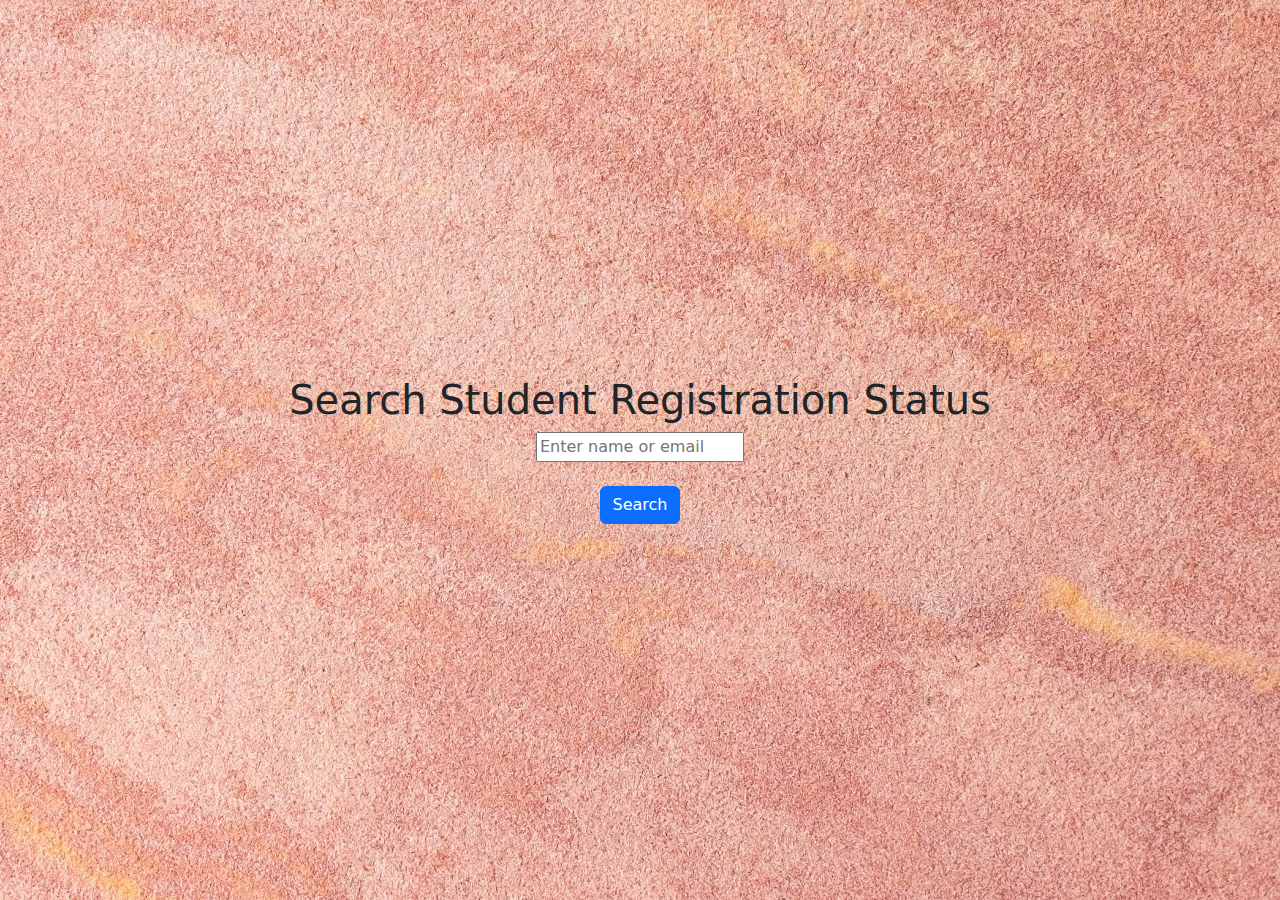
<file: studentstatus.html>
<!DOCTYPE html>
<html lang="en">
<head>
    <meta charset="UTF-8">
    <meta name="viewport" content="width=device-width, initial-scale=1.0">
	<link href="https://cdn.jsdelivr.net/npm/bootstrap@5.3.3/dist/css/bootstrap.min.css" rel="stylesheet" integrity="sha384-QWTKZyjpPEjISv5WaRU9OFeRpok6YctnYmDr5pNlyT2bRjXh0JMhjY6hW+ALEwIH" crossorigin="anonymous">
    <title>Search Database</title>
</head>
<style>

body {
    background-image: url("img/back.jpg");
	
    background-repeat: no-repeat;
    background-attachment: fixed;
    background-position: center;
  }
.search{
display: flex;
    flex-direction: column;
    justify-content: center;
    align-items: center;     
    height: 100vh;          
}
</style>
<body>
    
    <form method="GET" action="studentstatus.php">
	<div class="search">
	    <h1>Search Student Registration Status</h1>
        <input type="text" name="q" placeholder="Enter name or email" required><br>
        <button type="submit" class="btn btn-primary">Search</button>
    </form>
   </div>

</body>
</html>
</file>
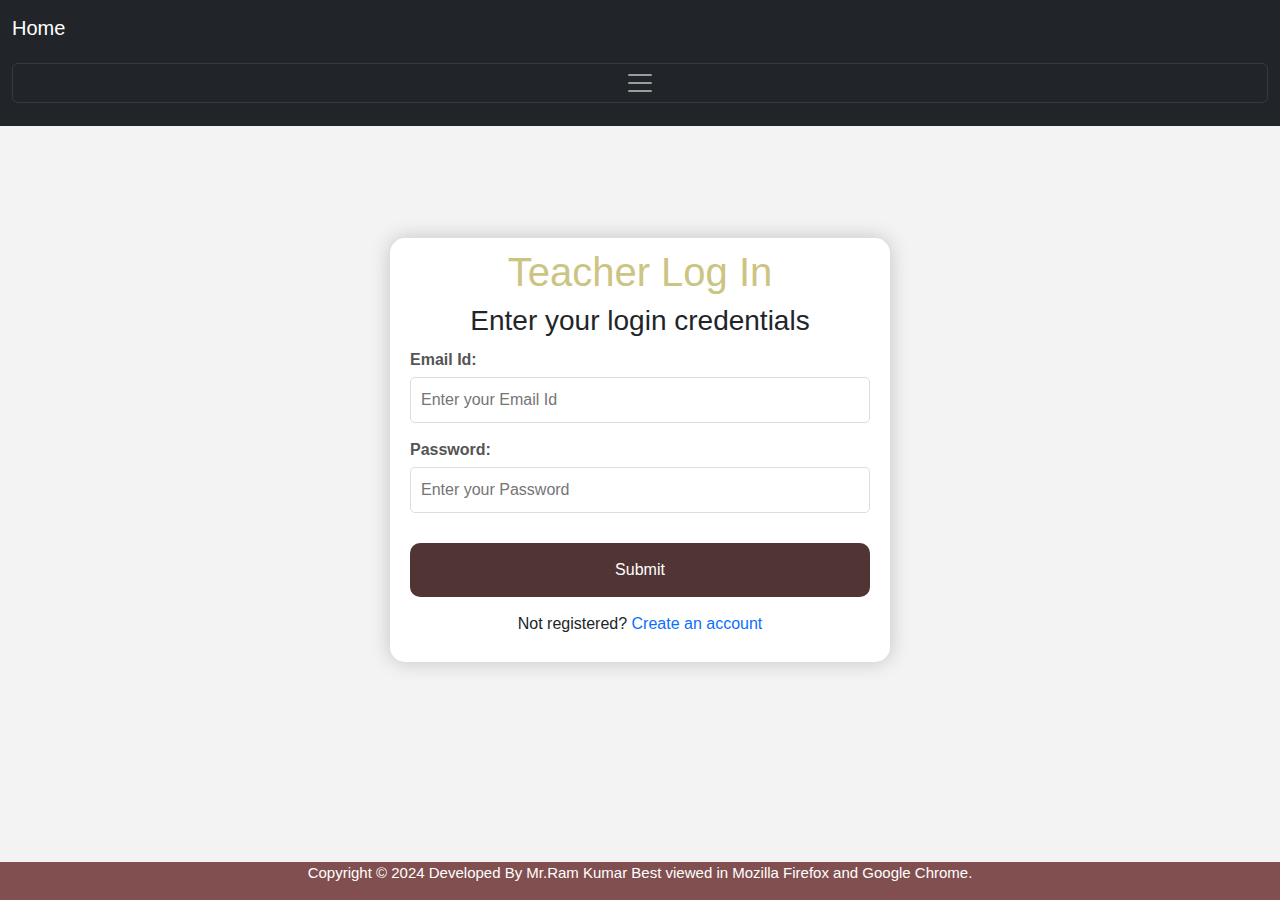
<file: Teacherlogin.html>
<!DOCTYPE html>
<html>

<head>
<meta name="viewport" content="width=device-width, initial-scale=1">
<link href="https://cdn.jsdelivr.net/npm/bootstrap@5.3.3/dist/css/bootstrap.min.css" rel="stylesheet" integrity="sha384-QWTKZyjpPEjISv5WaRU9OFeRpok6YctnYmDr5pNlyT2bRjXh0JMhjY6hW+ALEwIH" crossorigin="anonymous">
<link rel="stylesheet" href="css/footer.css">   
   <title>Teacher Login </title>
      <link rel="stylesheet" href="css/Adminlogin.css">
</head>

<body>
<nav class="navbar navbar-dark bg-dark fixed-top">
        <div class="container-fluid">
          <a class="navbar-brand" href="Index.html">Home</a>
          <button class="navbar-toggler" type="button" data-bs-toggle="offcanvas" data-bs-target="#offcanvasDarkNavbar" aria-controls="offcanvasDarkNavbar" aria-label="Toggle navigation">
            <span class="navbar-toggler-icon"></span>
          </button>
          <div class="offcanvas offcanvas-end text-bg-dark" tabindex="-1" id="offcanvasDarkNavbar" aria-labelledby="offcanvasDarkNavbarLabel">
            <div class="offcanvas-header">
              <h5 class="offcanvas-title" id="offcanvasDarkNavbarLabel">Panel</h5>
              <button type="button" class="btn-close btn-close-white" data-bs-dismiss="offcanvas" aria-label="Close"></button>
            </div>
            <div class="offcanvas-body">
              <ul class="navbar-nav justify-content-end flex-grow-1 pe-3">
                <li class="nav-item">
                  <a class="nav-link active" aria-current="page" href="Index.html">Home</a>
                </li>
                <li class="nav-item">
                    <a class="nav-link" href="AdminLogin.html">Admin Log In</a>
                  </li>
                  <li class="nav-item">
                    <a class="nav-link" href="Teacherlogin.html">Teacher Log In</a>
                  </li>
                  <li class="nav-item">
                    <a class="nav-link" href="Studentlogin.html">Student Log In</a>
                  </li>
              <form class="d-flex mt-3" role="search">
                <input class="form-control me-2" type="search" placeholder="Search" aria-label="Search">
                <button class="btn btn-success" type="submit">Search</button>
              </form>
            </div>
          </div>
        </div>
      </nav>
      <div class="main">
            <h1>Teacher Log In</h1>
            <h3>Enter your login credentials</h3>
            <form action="loginte.php" method="POST">
                  <label for="username">
                        Email Id:
                  </label>
                  <input type="text" 
                         id="username" 
                         name="username" 
                         placeholder="Enter your Email Id" required>

                  <label for="password">
                        Password:
                  </label>
                  <input type="password"
                         id="password" 
                         name="password"
                         placeholder="Enter your Password" required>

                  <div class="wrap">
                        <button type="submit"
                                onclick="solve()">
                              Submit
                        </button>
                  </div>
            </form>
            <p>Not registered?
                  <a href="#"
                     style="text-decoration: none;">
                        Create an account
                  </a>
            </p>
      </div>
	  

<script src="https://cdn.jsdelivr.net/npm/bootstrap@5.3.3/dist/js/bootstrap.bundle.min.js" integrity="sha384-YvpcrYf0tY3lHB60NNkmXc5s9fDVZLESaAA55NDzOxhy9GkcIdslK1eN7N6jIeHz" crossorigin="anonymous"></script>
<div class="footer">

  <p>Copyright &copy; 2024 Developed By Mr.Ram Kumar Best viewed in Mozilla Firefox and Google Chrome.</p>
</div>
</body>

</html>
</file>
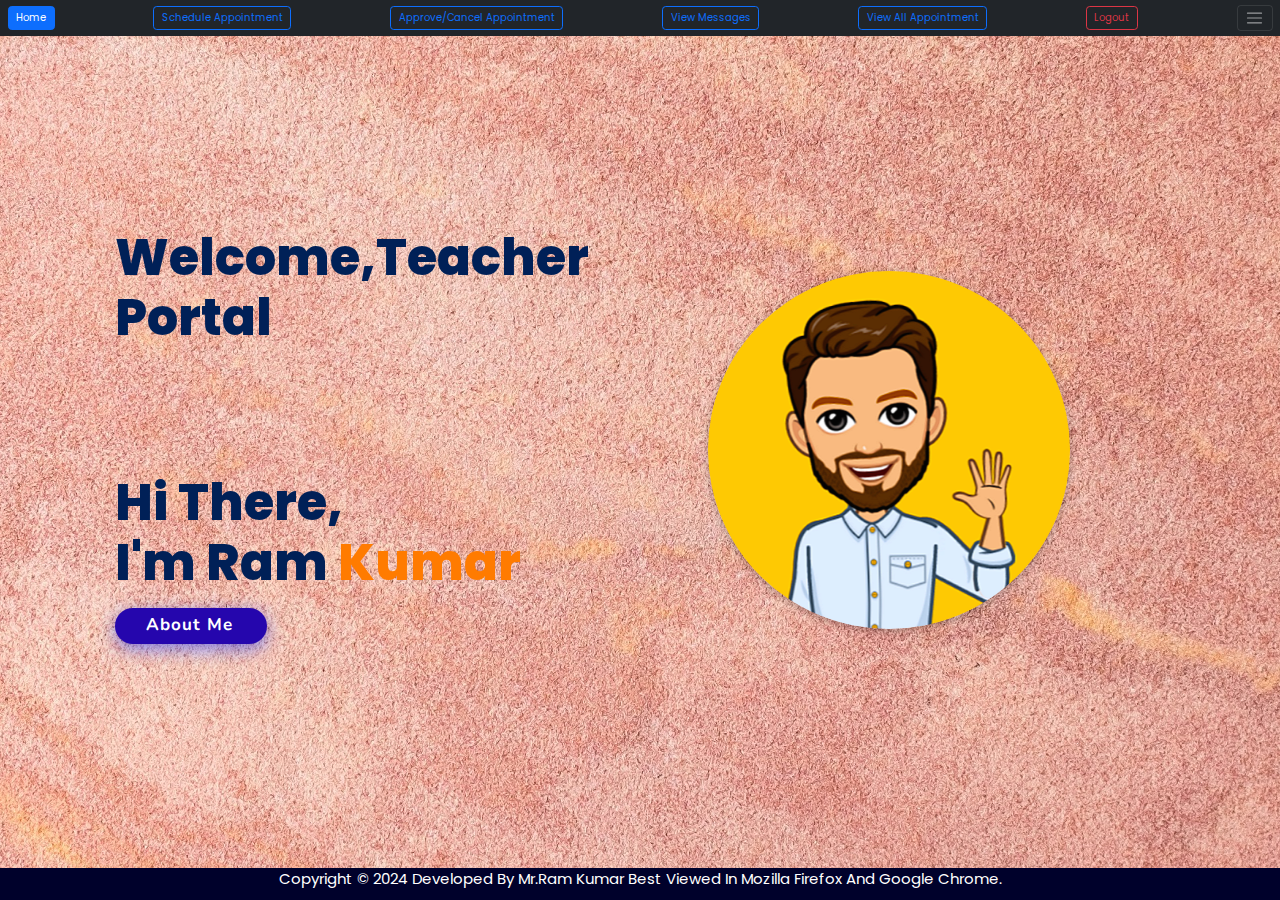
<file: TeacherPanel.html>
<!DOCTYPE html>
<html>
<head>
<meta name="viewport" content="width=device-width, initial-scale=1">
<link href="https://cdn.jsdelivr.net/npm/bootstrap@5.3.3/dist/css/bootstrap.min.css" rel="stylesheet" integrity="sha384-QWTKZyjpPEjISv5WaRU9OFeRpok6YctnYmDr5pNlyT2bRjXh0JMhjY6hW+ALEwIH" crossorigin="anonymous">
<link rel="stylesheet" href="css/footer.css">
<link rel="stylesheet" href="css/style1.css">
<style>body {
    background-image: url("img/back.jpg");
	
    background-repeat: no-repeat;
    background-attachment: fixed;
    background-position: center;
  }</style>
</head>
<body>
    <nav class="navbar navbar-dark bg-dark fixed-top">
        <div class="container-fluid">
          <a class="btn btn-primary"  href="#">Home</a>
		   <a class="btn btn-outline-primary" href="appsdule.php">Schedule Appointment</a>
		    <a class="btn btn-outline-primary" href="approveapp.php">Approve/cancel Appointment</a>
			 <a class="btn btn-outline-primary" href="viewmessage.php">View Messages</a>
			 <a class="btn btn-outline-primary" href="ViewApp.php">View All Appointment</a>
			 <a class="btn btn-outline-danger" href="Teacherlogin.html">Logout</a>
          <button class="navbar-toggler" type="button" data-bs-toggle="offcanvas" data-bs-target="#offcanvasDarkNavbar" aria-controls="offcanvasDarkNavbar" aria-label="Toggle navigation">
            <span class="navbar-toggler-icon"></span>
          </button>
          <div class="offcanvas offcanvas-end text-bg-dark" tabindex="-1" id="offcanvasDarkNavbar" aria-labelledby="offcanvasDarkNavbarLabel">
            <div class="offcanvas-header">
              <h5 class="offcanvas-title" id="offcanvasDarkNavbarLabel">Teacher Panel</h5>
              <button type="button" class="btn-close btn-close-white" data-bs-dismiss="offcanvas" aria-label="Close"></button>
            </div>
            <div class="offcanvas-body">
              <ul class="navbar-nav justify-content-end flex-grow-1 pe-3">
                <li class="nav-item">
                  <a class="nav-link active" aria-current="page" href="#">Home</a>
                </li>
				
                <li class="nav-item">
                    <a class="nav-link" href="appsdule.php">Schedule Appointment
                    </a>
                  </li>
                  <li class="nav-item">
                    <a class="nav-link" href="approveapp.php">Approve/cancel Appointment
                    </a>
                  </li>
                  <li class="nav-item">
                    <a class="nav-link" href="viewmessage.php">View Messages</a>
                  </li>
                  <li class="nav-item">
                    <a class="nav-link" href="ViewApp.php">View All Appointment</a>
                  </li>
                  <li class="nav-item">
                    <a class="nav-link" href="Teacherlogin.html">Logout</a>
                  </li>
              <form class="d-flex mt-3" role="search">
                <input class="form-control me-2" type="search" placeholder="Search" aria-label="Search">
                <button class="btn btn-success" type="submit">Search</button>
              </form>
            </div>
          </div>
        </div>
      </nav>

<section class="home" id="home">
    <div id="particles-js"></div>

    <div class="content">
	<h2>Welcome,Teacher Portal<br><br><br></h2>
    <h2>Hi There,<br/> I'm Ram <span>Kumar</span></h2>
    <a href="portfolio/index.html" class="btn"><span>About Me</span>
      <i class="fas fa-arrow-circle-down"></i>
    </a>
    <div class="socials">
        
      </div>
    </div>
<div class="image">
    <img draggable="false" class="tilt" src="img/hero.png" alt="">
</div>
</section>

<script src="https://cdn.jsdelivr.net/npm/bootstrap@5.3.3/dist/js/bootstrap.bundle.min.js" integrity="sha384-YvpcrYf0tY3lHB60NNkmXc5s9fDVZLESaAA55NDzOxhy9GkcIdslK1eN7N6jIeHz" crossorigin="anonymous"></script>
<div class="footer">

  <p>Copyright &copy; 2024 Developed By Mr.Ram Kumar Best viewed in Mozilla Firefox and Google Chrome.</p>
</div>
</body>
</html>
</file>
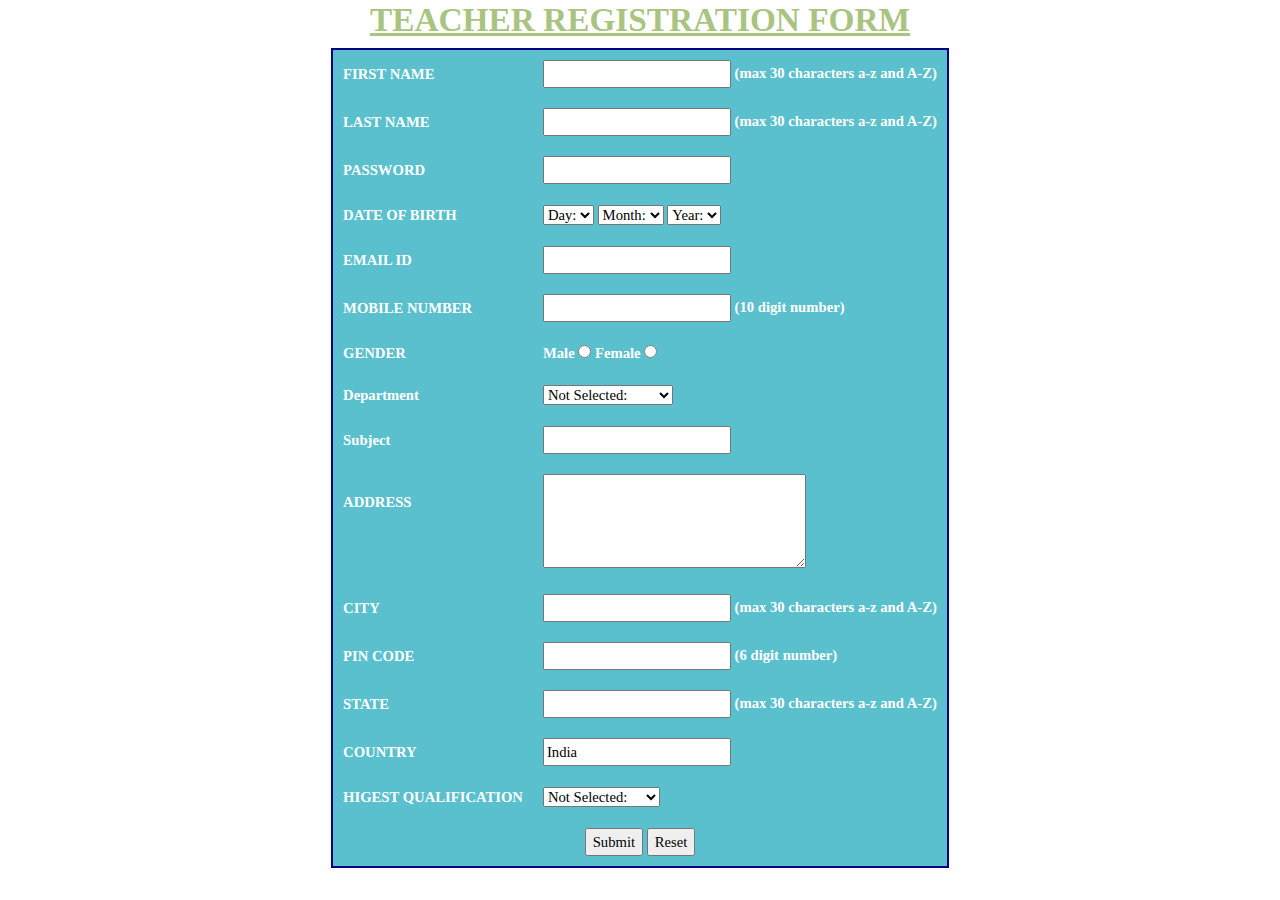
<file: TeacherRe.html>
<!DOCTYPE html>
<html>
<body>
<meta name="viewport" content="width=device-width, initial-scale=1">
<link href="https://cdn.jsdelivr.net/npm/bootstrap@5.3.3/dist/css/bootstrap.min.css" rel="stylesheet" integrity="sha384-QWTKZyjpPEjISv5WaRU9OFeRpok6YctnYmDr5pNlyT2bRjXh0JMhjY6hW+ALEwIH" crossorigin="anonymous">
<link rel="stylesheet" href="css/footer.css">
<html>
<head>
<title>Teacher Registration Form</title>
<style>h3{
  font-family: Calibri; 
  font-size: 25pt;         
  font-style: normal; 
  font-weight: bold; 
  color:rgb(169, 196, 129);
  text-align: center; 
  text-decoration: underline
}

table{
  font-family: Calibri; 
  color:white; 
  font-size: 11pt; 
  font-style: normal;
  font-weight: bold;
   
  background-color: rgb(90, 192, 205); 
  border-collapse: collapse; 
  border: 2px solid navy
}
table.inner{
  border: 0px
}
</style>
</head>
 
<body>
<h3>TEACHER REGISTRATION FORM</h3>

 
<table align="center" cellpadding = "10">
<form action="insert.php" method="POST">
<!----- First Name ---------------------------------------------------------->
<tr>
<td>FIRST NAME</td>
<td><input type="text" name="First_Name" maxlength="30"required/>
(max 30 characters a-z and A-Z)
</td>
</tr>
 
<!----- Last Name ---------------------------------------------------------->
<tr>
<td>LAST NAME</td>
<td><input type="text" name="Last_Name" maxlength="30"/>
(max 30 characters a-z and A-Z)
</td>
</tr>
 <!------Password------>
 <tr>
  <td>PASSWORD</td>
  <td><input type="password" name="password" maxlength="30"required/><br>


  </td>
  </tr>
<!----- Date Of Birth -------------------------------------------------------->
<tr>
<td>DATE OF BIRTH</td>
 
<td>
<select name="Birthday_day" id="Birthday_Day"required>
<option value="-1">Day:</option>
<option value="1">1</option>
<option value="2">2</option>
<option value="3">3</option>
 
<option value="4">4</option>
<option value="5">5</option>
<option value="6">6</option>
<option value="7">7</option>
<option value="8">8</option>
<option value="9">9</option>
<option value="10">10</option>
<option value="11">11</option>
<option value="12">12</option>
 
<option value="13">13</option>
<option value="14">14</option>
<option value="15">15</option>
<option value="16">16</option>
<option value="17">17</option>
<option value="18">18</option>
<option value="19">19</option>
<option value="20">20</option>
<option value="21">21</option>
 
<option value="22">22</option>
<option value="23">23</option>
<option value="24">24</option>
<option value="25">25</option>
<option value="26">26</option>
<option value="27">27</option>
<option value="28">28</option>
<option value="29">29</option>
<option value="30">30</option>
 
<option value="31">31</option>
</select>
 
<select id="Birthday_Month" name="Birthday_Month"required>
<option value="-1">Month:</option>
<option value="January">Jan</option>
<option value="February">Feb</option>
<option value="March">Mar</option>
<option value="April">Apr</option>
<option value="May">May</option>
<option value="June">Jun</option>
<option value="July">Jul</option>
<option value="August">Aug</option>
<option value="September">Sep</option>
<option value="October">Oct</option>
<option value="November">Nov</option>
<option value="December">Dec</option>
</select>
 
<select name="Birthday_Year" id="Birthday_Year"required>
 
<option value="-1">Year:</option>
<option value="2012">2012</option>
<option value="2011">2011</option>
<option value="2010">2010</option>
<option value="2009">2009</option>
<option value="2008">2008</option>
<option value="2007">2007</option>
<option value="2006">2006</option>
<option value="2005">2005</option>
<option value="2004">2004</option>
<option value="2003">2003</option>
<option value="2002">2002</option>
<option value="2001">2001</option>
<option value="2000">2000</option>
 
<option value="1999">1999</option>
<option value="1998">1998</option>
<option value="1997">1997</option>
<option value="1996">1996</option>
<option value="1995">1995</option>
<option value="1994">1994</option>
<option value="1993">1993</option>
<option value="1992">1992</option>
<option value="1991">1991</option>
<option value="1990">1990</option>
 
<option value="1989">1989</option>
<option value="1988">1988</option>
<option value="1987">1987</option>
<option value="1986">1986</option>
<option value="1985">1985</option>
<option value="1984">1984</option>
<option value="1983">1983</option>
<option value="1982">1982</option>
<option value="1981">1981</option>
<option value="1980">1980</option>
</select>
</td>
</tr>

<!----- Email Id ---------------------------------------------------------->
<tr>
<td>EMAIL ID</td>
<td><input type="text" name="Email_Id" maxlength="100" required/></td>
</tr>
 
<!----- Mobile Number ---------------------------------------------------------->
<tr>
<td>MOBILE NUMBER</td>
<td>
<input type="text" name="Mobile_Number" maxlength="10" required/>
(10 digit number)
</td>
</tr>
 
<!----- Gender ----------------------------------------------------------->
<tr>
<td>GENDER</td>
<td>
Male <input type="radio" name="Gender" value="Male" />
Female <input type="radio" name="Gender" value="Female" />
</td>
</tr>
 <!----Department-->
 <tr>
 <td>Department</td>
 <td>
 <select name="Depart" id="Depart">
 <option value="">Not Selected:</option>
   <option  value="Computer Science">Computer Science</option>
   <option  value="Arts">Arts</option>
   <option  value="Science">Science</option>
   <option  value="Biology">Biology</option>
 </select><br>
</td>
</tr>


<tr>
  <td>Subject</td>
 <td>
   <input type="text"  name="Subject"required><br>
  </td> 
  </tr>
<!----- Address ---------------------------------------------------------->
<tr>
<td>ADDRESS <br /><br /><br /></td>
<td><textarea name="Address" type="text" value="address" rows="4" cols="30"required></textarea></td>
</tr>
 
<!----- City ---------------------------------------------------------->
<tr>
<td>CITY</td>
<td><input type="text" name="City" maxlength="30"required />
(max 30 characters a-z and A-Z)
</td>
</tr>
 
<!----- Pin Code ---------------------------------------------------------->
<tr>
<td>PIN CODE</td>
<td><input type="text" name="Pin_Code" maxlength="6"required />
(6 digit number)
</td>
</tr>
 
<!----- State ---------------------------------------------------------->
<tr>
<td>STATE</td>
<td><input type="text" name="State" maxlength="30"required />
(max 30 characters a-z and A-Z)
</td>
</tr>
 
<!----- Country ---------------------------------------------------------->
<tr>
<td>COUNTRY</td>
<td><input type="text" name="Country" value="India" readonly="readonly" /></td>
</tr>
 

 
<!----- Qualification---------------------------------------------------------->
<tr>
<td>HIGEST QUALIFICATION </td>
<td>
  <select name="qualification" id="qualification">
  <option value="">Not Selected:</option>
    <option value="High School">High School</option>
    <option value="Intermediate">Intermediate</option>
    <option value="Graduation">Graduation</option>
    <option value="Post Graduation">Post Graduation</option>
  </select><br>
 </td>


 
<!----- Submit and Reset ------------------------------------------------->
<tr>
<td colspan="2" align="center">
<input type="submit" value="Submit">
<input type="reset" value="Reset">
</td>
</tr>
</table>
 
</form>
 


<script src="https://cdn.jsdelivr.net/npm/bootstrap@5.3.3/dist/js/bootstrap.bundle.min.js" integrity="sha384-YvpcrYf0tY3lHB60NNkmXc5s9fDVZLESaAA55NDzOxhy9GkcIdslK1eN7N6jIeHz" crossorigin="anonymous"></script>
</body>
</html>
</file>
<file: css/footer.css>
.footer {
  position: fixed;
  left: 0;
  bottom: 0;
  width: 100%;
  background-color: rgb(129, 79, 79);
  color: white;
  font-size: 15px;
  text-align: center;
}
</file>
<file: css/style1.css>
@import url("https://fonts.googleapis.com/css2?family=Poppins:wght@400;600;700&display=swap");
@import url("https://fonts.googleapis.com/css2?family=Nunito:ital,wght@0,300;0,400;0,600;0,700;1,300;1,400&display=swap");

* {
  margin: 0;
  padding: 0;
  box-sizing: border-box;
  text-decoration: none;
  outline: none;
  border: none;
  text-transform: capitalize;
  transition: all 0.2s linear;
}
html {
  font-size: 62.5%;
  overflow-x: hidden;
  scroll-behavior: smooth;
}
body {
  background: #f7f7f7;
  font-family: "Poppins", sans-serif;
}

*::selection {
  background: #2b3dda;
  color: #fff;
}

html {
  font-size: 62.5%;
  overflow-x: hidden;
}
html::-webkit-scrollbar {
  width: 0.8rem;
}
html::-webkit-scrollbar-track {
  background: rgb(235, 202, 245);
}
html::-webkit-scrollbar-thumb {
  background: #420177;
}

/* pre loader start */
.loader-container {
  position: fixed;
  top: 0;
  left: 0;
  z-index: 10000;
  background: #e6eff1;
  display: flex;
  align-items: center;
  justify-content: center;
  height: 100%;
  width: 100%;
}
.loader-container.fade-out {
  top: -120%;
}
/* pre loader end */

/* navbar starts */
header {
  position: fixed;
  top: 0;
  left: 0;
  right: 0;
  z-index: 1000;
  display: flex;
  align-items: center;
  justify-content: space-between;
  padding: 1.7rem 10%;
  height: 6.5rem;
  background-color: #fff;
  box-shadow: 0 1px 4px rgba(146, 161, 176, 0.3);
}
section {
  min-height: 100vh;
  padding: 2rem 9%;
}
.heading {
  font-size: 3.5rem;
  color: rgb(32, 32, 32);
  font-weight: 800;
  text-align: center;
}
.heading span {
  color: rgb(115, 3, 167);
}
header .logo {
  font-size: 1.9rem;
  font-weight: 800;
  text-decoration: none;
  color: #0e2431;
}
header .logo i {
  font-size: 2.2rem;
}
header .logo:hover {
  color: #fc8c05;
}
header .navbar ul {
  list-style: none;
  display: flex;
  justify-content: center;
  align-items: center;
}
header .navbar li {
  margin-left: 2.5rem;
}
header .navbar ul li a {
  font-size: 1.57rem;
  color: #0e2431;
  font-weight: 600;
  text-decoration: none;
  letter-spacing: 0.04rem;
  transition: 0.2s;
}
header .navbar ul li a.active,
header .navbar ul li a:hover {
  color: #011aff;
  border-bottom: 0.2rem solid #011aff;
  padding: 0.5rem 0;
}
/* navbar ends */

/* hamburger icon starts*/
#menu {
  font-size: 3rem;
  cursor: pointer;
  color: rgb(24, 2, 63);
  display: none;
}
@media (max-width: 768px) {
  #menu {
    display: block;
  }
  header .navbar {
    position: fixed;
    top: 6.5rem;
    right: -120%;
    width: 75%;
    height: 100%;
    text-align: left;
    align-items: flex-start;
    background-color: #0e0f31;
  }
  header .navbar ul {
    flex-flow: column;
    padding: 1rem;
  }
  header .navbar ul li {
    text-align: center;
    width: 100%;
    margin: 1rem 0;
    border-radius: 0.5rem;
    width: 26rem;
  }
  header .navbar ul li a {
    display: block;
    padding: 1rem;
    text-align: left;
    color: #fff;
    font-size: 2rem;
  }
  header .navbar ul li a.active,
  header .navbar ul li a:hover {
    padding: 1rem;
    color: #fff;
    border-radius: 0.5rem;
    border-bottom: 0.5rem solid #011aff;
  }
  .fa-times {
    transform: rotate(180deg);
  }
  header .navbar.nav-toggle {
    right: 0;
  }
}
/* hamburger icon ends */

/* hero section starts*/
.home {
  position: relative;
  display: flex;
  flex-wrap: wrap;
  gap: 1.5rem;
  min-height: 100vh;
  align-items: center;
}
.home #particles-js {
  position: absolute;
  top: 0;
  left: 0;
  height: 100%;
  width: 100%;
}
.home::before {
  content: "";
  position: absolute;
  top: 0;
  left: 0;
  height: 100%;
  width: 100%;
}
.home .content {
  flex: 1 1 40rem;
  padding-top: 1rem;
  z-index: 1;
}
.home .image {
  flex: 1 1 40rem;
  z-index: 1;
}
.home .image img {
  width: 70%;
  margin-left: 6rem;
  border-radius: 50%;
  box-shadow: 0 2px 8px rgba(0, 0, 0, 0.3);
  cursor: pointer;
}
.home .image img:hover {
  box-shadow: 0 5px 15px rgba(0, 0, 0, 0.5);
}
.home .content h2 {
  font-size: 5rem;
  font-weight: 800;
  color: #002057;
}
.home .content h2 span {
  font-size: 5rem;
  font-weight: 800;
  color: #ff7b00;
}
.home .content p {
  font-size: 2.5rem;
  color: #000;
  font-weight: 600;
  padding: 1rem 0;
}
.home .content p span {
  font-size: 2.5rem;
  color: rgb(148, 8, 8);
  font-weight: 600;
  padding: 1rem 0;
}
.home .btn {
  margin-top: 1rem;
  position: absolute;
  line-height: 0;
  padding: 1.6rem 3rem;
  border-radius: 4em;
  transition: 0.5s;
  color: #fff;
  background: #2506ad;
  box-shadow: 0px 5px 18px rgba(48, 68, 247, 0.6);
  font-family: "Nunito", sans-serif;
}
.home .btn span {
  font-weight: 700;
  font-size: 1.7rem;
  letter-spacing: 0.1rem;
}
.home .btn i {
  margin-left: 0.3rem;
  font-size: 1.5rem;
  transition: 0.3s;
}
.home .btn:hover {
  background: #1a047e;
}
.home .btn:hover i {
  transform: translateX(5px);
}
/* social icons start */
.socials {
  position: relative;
  margin-top: 9rem;
}
.socials .social-icons {
  padding-left: 0;
  margin-bottom: 0;
  list-style: none;
}
.socials .social-icons li {
  display: inline-block;
  margin-bottom: 14px;
}
.social-icons a {
  font-size: 2rem;
  display: inline-block;
  line-height: 44px;
  color: #00d9ff;
  background-color: #09011b;
  width: 44px;
  height: 44px;
  text-align: center;
  margin-right: 8px;
  border-radius: 100%;
  -webkit-transition: all 0.2s linear;
  -o-transition: all 0.2s linear;
  transition: all 0.2s linear;
}
.social-icons a:active,
.social-icons a:focus,
.social-icons a:hover {
  color: #fff;
  background-color: #0685da;
}
.social-icons a.github:hover {
  background-color: #0e0e0e;
}
.social-icons a.twitter:hover {
  background-color: #00aced;
}
.social-icons a.linkedin:hover {
  background-color: #007bb6;
}
.social-icons a.dev:hover {
  background-color: #070707;
}
.social-icons a.instagram:hover {
  background-color: #ee00da;
}
/* social icons end */

/* hero media queries starts*/
@media (max-width: 450px) {
  .home .btn {
    margin: 4rem 0;
  }
  .socials {
    margin-top: 12rem;
  }
  .home .image img {
    margin-top: -12rem;
  }
  .home .content p {
    font-size: 2.2rem;
  }
  .home .content p span {
    font-size: 2.2rem;
  }
}
/* hero media queries ends*/
/* hero section end */

/* about section starts */
.about {
  background: rgb(255, 255, 255);
}
.about .row {
  display: flex;
  flex-direction: row;
  gap: 2rem;
  flex-wrap: wrap;
  padding: 4rem;
}
.about .row .image {
  text-align: center;
  flex: 1 1 35rem;
}
.about .row .image img {
  margin: 4rem;
  width: 30rem;
  height: auto;
  border-radius: 5%;
  box-shadow: 0 5px 10px rgba(0, 0, 0, 0.6);
  mix-blend-mode: luminosity;
  transition: 0.3s;
  cursor: pointer;
}
.about .row .image img:hover {
  mix-blend-mode: normal;
}
.about .row .content {
  flex: 1 1 45rem;
  padding: 3rem;
}
.about .row .content h3 {
  color: rgb(27, 27, 27);
  font-size: 2.5rem;
}
.about .row .content .tag {
  font-size: 1.4rem;
  color: #020133;
  font-weight: 600;
  margin-top: 1rem;
}
.about .row .content p {
  font-size: 1.5rem;
  margin-top: 1.5rem;
  font-family: "Nunito";
  font-weight: 600;
  text-transform: none;
}
.about .row .content .box-container {
  display: flex;
  flex-wrap: wrap;
  gap: 1.5rem;
  font-family: "Nunito";
  font-weight: 600;
}
.about .row .content .box-container .box p {
  text-transform: none;
}
.about .row .content .box-container .box p span {
  color: #011aff;
}
.resumebtn {
  margin-top: 6rem;
}
.resumebtn .btn {
  padding: 1.7rem 3rem;
  border-radius: 0.5em;
  transition: 0.3s;
  color: #fff;
  background: #2506ad;
  box-shadow: 0px 5px 10px rgba(48, 68, 247, 0.6);
  font-family: "Nunito", sans-serif;
}
.resumebtn .btn span {
  font-weight: 600;
  font-size: 1.8rem;
  letter-spacing: 0.1rem;
}
.resumebtn .btn i {
  margin-left: 0.3rem;
  font-size: 1.2rem;
  transition: 0.3s;
}
.resumebtn .btn:hover {
  background: #1a047e;
}
.resumebtn .btn:hover i {
  transform: translateX(5px);
}
/* about media queries starts*/
@media screen and (max-width: 600px) {
  .about .row .image {
    margin-top: 2rem;
  }
  .about .row .image img {
    margin: 0 auto;
    width: 80%;
    mix-blend-mode: normal;
  }
  .about .row {
    padding: 0.5rem;
    margin-bottom: 7rem;
  }
  .about .row .content {
    padding: 1rem;
  }
  .about .row .content .box-container {
    gap: 0;
  }
}
/* about media queries ends*/
/* about section ends */

/* skills section starts */
.skills {
  min-height: 90vh;
  background: linear-gradient(to bottom, #57059e, #4a00e0);
}
.skills h2 {
  color: #fff;
}
.skills .heading span {
  color: rgb(255, 230, 0);
}
.skills .container {
  background: rgba(0, 0, 22, 0.4);
  color: #fff;
  border-radius: 1rem;
  padding: 2rem;
  width: 90%;
  margin: auto;
  margin-top: 2rem;
}
.skills .container .row {
  display: grid;
  grid-template-columns: repeat(6, 1fr);
  flex-wrap: wrap;
  gap: 1.8rem;
}
.skills .container .bar {
  margin-bottom: 15px;
  padding: 10px;
  border-radius: 1rem;
  box-shadow: 0 4px 10px rgba(0, 0, 0, 0.2);
  background: rgba(0, 0, 22, 0.9);
  transition: 0.2s;
}
.skills .container .bar:hover {
  box-shadow: 0 8px 10px rgba(0, 2, 68, 0.8) !important;
  background-color: rgba(0, 0, 0, 0.9) !important;
}
.skills .container .bar .info {
  display: flex;
  flex-direction: column;
  align-items: center;
  gap: 1rem;
  margin-top: 1rem;
}
.skills .container .bar .info i {
  font-size: 4rem;
}
.skills .container .bar .info span {
  font-size: 2rem;
  font-weight: 500;
  font-family: "Poppins";
  margin-left: 0.5rem;
}
/* skills media queries starts*/
@media screen and (max-width: 600px) {
  .skills .container {
    padding: 0;
    margin: 0;
  }
  .skills .container .row {
    grid-template-columns: repeat(2, 1fr);
    margin: 1rem;
    padding: 2rem 0.2rem 2rem 0.2rem;
    gap: 1rem;
  }
  .skills .container {
    margin-top: 5px;
    width: 100%;
  }
}
/* skills media queries ends*/
/* skills section ends */

/* education section starts */
.education {
  background: #e5ecfb;
  min-height: 80vh;
}
.education .qoute {
  font-size: 1.5rem;
  text-align: center;
  font-family: "Nunito", sans-serif;
  font-weight: 600;
  margin-top: 0.5rem;
}
.education .box-container {
  display: flex;
  flex-wrap: wrap;
  justify-content: center;
  align-items: center;
  flex-direction: column;
}
.education .box-container .box {
  display: flex;
  flex-direction: row;
  width: 80%;
  border-radius: 0.5rem;
  box-shadow: 0.2rem 0.5rem 1rem rgba(0, 0, 0, 0.2);
  text-align: center;
  position: relative;
  margin-top: 2rem;
  overflow: hidden;
  transition: 0.3s;
  background: rgb(252, 252, 252);
}
.education .box-container .box:hover {
  transform: scale(1.03);
  box-shadow: 1rem 0.5rem 1.2rem rgba(0, 0, 0, 0.3);
}
.education .box-container .box .image {
  flex: 1 1 20rem;
  width: 100%;
}
.education .box-container .box img {
  object-fit: cover;
  position: relative;
  width: 100%;
  height: 100%;
}
.education .box-container .box .content {
  position: relative;
  display: flex;
  flex-direction: column;
  padding: 1rem;
  flex-wrap: wrap;
  flex: 1 1 70rem;
}
.education .box-container .box .content h3 {
  font-size: 2.5rem;
  color: #012970;
  padding: 0.5rem 0;
  font-weight: 600;
  text-align: left;
  margin-left: 1rem;
}
.education .box-container .box .content p {
  font-size: 1.5rem;
  margin-left: 1rem;
  text-align: left;
}
.education h4 {
  font-size: 2rem;
  color: rgb(34, 109, 0);
  text-align: left;
  margin: 1rem;
  font-family: "Nunito", sans-serif;
  font-weight: 700;
}

/* education media queries starts*/
@media screen and (max-width: 600px) {
  .education .box-container .box {
    flex-direction: column;
    width: 100%;
  }
  .education .box-container .box .image {
    width: 100%;
    height: 25rem;
  }
  .education .box-container .box img {
    width: 100%;
  }
  .education .box-container .box .content {
    position: relative;
    display: flex;
    flex-direction: column;
    padding: 1rem;
    flex-wrap: wrap;
    flex: 0;
  }
  .education .btns {
    margin-top: 2rem;
    margin-left: 1rem;
    margin-right: 1rem;
    flex-wrap: wrap;
  }
}
/* education media queries ends*/
/* education section ends */

/* work section starts */
.work {
  /* background: #010124; */
  background: linear-gradient(to bottom, #000031, #00002c);
}
.work h2 {
  color: #fff;
  padding: 1rem;
}
.work .heading span {
  color: rgb(255, 230, 0);
}
.work .box-container {
  display: flex;
  flex-wrap: wrap;
  gap: 1.5rem;
  margin: 2rem;
}
.work .box-container .box {
  flex: 1 1 30rem;
  border-radius: 0.5rem;
  box-shadow: 0 0.5rem 1rem rgba(0, 0, 0, 0.1);
  position: relative;
  overflow: hidden;
  height: 30rem;
}
.work .box-container .box img {
  height: 100%;
  width: 100%;
  object-fit: cover;
}
.work .box-container .box .content {
  height: 100%;
  width: 100%;
  position: absolute;
  top: 85%;
  left: 0;
  background: rgba(255, 255, 255, 0.9);
  display: flex;
  flex-direction: column;
}
.work .box-container .box .content .tag {
  display: flex;
  flex-direction: row;
  justify-content: space-between;
  align-items: center;
  height: 4.5rem;
  width: 100%;
  padding-left: 1rem;
  background: #ffd900;
}
.work .box-container .box .content .tag h3 {
  font-size: 2rem;
}
.work .box-container .box:hover .content {
  top: 25%;
}
.work .desc {
  margin: 2rem;
  display: flex;
  flex-direction: column;
  justify-content: center;
}
.work .desc p {
  font-size: 1.5rem;
}
.work .desc .btns {
  display: flex;
  justify-content: space-between;
  width: 100%;
  margin-top: 2rem;
}
.work .desc .btns .btn {
  line-height: 0;
  display: inline;
  padding: 1.5rem 2.5rem;
  border-radius: 0.5rem;
  font-size: 1.5rem;
  color: #fff;
  background: rgb(12, 12, 12);
  margin-right: 2rem;
}
.work .desc .btns .btn:hover {
  background: #310ae0f5;
}
.work .viewall {
  display: flex;
  justify-content: center;
}
.work .viewall .btn {
  position: relative;
  line-height: 0;
  padding: 1.6rem 3rem;
  border-radius: 0.5em;
  transition: 0.5s;
  color: rgb(255, 255, 255);
  font-weight: 700;
  border: 2px solid #fff;
  box-shadow: 0px 5px 10px rgba(65, 84, 241, 0.4);
  text-align: center;
}
.work .viewall .btn span {
  font-weight: 600;
  font-size: 1.7rem;
  font-family: "Nunito", sans-serif;
}
.work .viewall .btn i {
  margin-left: 0.3rem;
  font-size: 1.5rem;
  transition: 0.3s;
}
.work .viewall .btn:hover {
  background: #fff;
  color: #000;
}
.work .viewall .btn:hover i {
  transform: translateX(5px);
}
/* work section ends */

/* experience section starts */
.experience .timeline {
  position: relative;
  max-width: 1200px;
  margin: 0 auto;
}
.experience .timeline::after {
  content: "";
  position: absolute;
  width: 6px;
  background: #020133;
  top: 0;
  bottom: 0;
  left: 50%;
  margin-left: -3px;
  z-index: -2;
}
.experience .container {
  padding: 10px 40px;
  position: relative;
  background-color: inherit;
  width: 50%;
}
/*circles on timeline*/
.experience .container::after {
  content: "\f0b1";
  position: absolute;
  width: 25px;
  height: 25px;
  right: -17px;
  background-color: rgb(255, 255, 255);
  border: 4px solid #ff9f55;
  top: 15px;
  border-radius: 50%;
  z-index: 100;
  font-size: 1.89rem;
  text-align: center;
  font-weight: 600;
  color: #02094b;
  font-family: "Font Awesome\ 5 Free";
}
.experience .left {
  left: 0;
}
.experience .right {
  left: 50%;
}
/* arrows pointing right */
.experience .left::before {
  content: " ";
  height: 0;
  position: absolute;
  top: 22px;
  width: 0;
  z-index: 1;
  right: 30px;
  border: medium solid #f68c09;
  border-width: 10px 0 10px 10px;
  border-color: transparent transparent transparent #f68c09;
}
/* arrows pointing left  */
.experience .right::before {
  content: " ";
  height: 0;
  position: absolute;
  top: 22px;
  width: 0;
  z-index: 1;
  left: 30px;
  border: medium solid #f68c09;
  border-width: 10px 10px 10px 0;
  border-color: transparent #f68c09 transparent transparent;
}
.experience .right::after {
  left: -16px;
}
.experience .content {
  background-color: #f68c09;
  position: relative;
  border-radius: 6px;
}
.experience .content .tag {
  font-size: 1.3rem;
  padding-top: 1.5rem;
  padding-left: 1.5rem;
}
.experience .content .desc {
  margin-left: 1.5rem;
  padding-bottom: 1rem;
}
.experience .content .desc h3 {
  font-size: 1.5rem;
  font-weight: 600;
}
.experience .content .desc p {
  font-size: 1.2rem;
}
/* view all button */
.morebtn {
  display: flex;
  justify-content: center;
}
.morebtn .btn {
  position: relative;
  line-height: 0;
  padding: 1.6rem 3rem;
  border-radius: 0.5em;
  transition: 0.5s;
  color: #fff;
  background: #2506ad;
  box-shadow: 0px 5px 10px rgba(48, 68, 247, 0.6);
  text-align: center;
}
.morebtn .btn span {
  font-weight: 600;
  font-size: 1.7rem;
  font-family: "Nunito", sans-serif;
}
.morebtn .btn i {
  margin-left: 0.3rem;
  font-size: 1.5rem;
  transition: 0.3s;
}
.morebtn .btn:hover {
  background: #1a047e;
}
.morebtn .btn:hover i {
  transform: translateX(5px);
}

/* Media queries - Responsive timeline on screens less than 600px wide */
@media screen and (max-width: 600px) {
  .experience {
    min-height: 80vh;
  }
  .experience .timeline {
    margin-top: 2rem;
  }
  .experience .timeline::after {
    left: 31px;
  }
  .experience .container {
    width: 100%;
    padding-left: 8rem;
    padding-right: 2rem;
  }
  .experience .container::after {
    font-size: 2.2rem;
  }
  .experience .container::before {
    left: 61px;
    border: medium solid #f68c09;
    border-width: 10px 10px 10px 0;
    border-color: transparent #f68c09 transparent transparent;
  }
  .experience .left::after {
    left: 15px;
  }
  .experience .right::after {
    left: 15px;
  }
  .experience .right {
    left: 0%;
  }
  .morebtn {
    margin-top: 3rem;
  }
}
/* experience media queries ends */
/* experience section ends */

/* contact section starts */
.contact {
  background: #e5ecfb;
  min-height: 60vh;
}
.contact .container {
  max-width: 1050px;
  width: 100%;
  background: #fff;
  border-radius: 1.5rem;
  margin: 2rem 5rem;
  box-shadow: 0 5px 10px rgba(0, 0, 0, 0.15);
}
.contact .container .content {
  display: flex;
  align-items: center;
  justify-content: space-between;
  padding: 2.5rem 2rem;
}
.contact .content .image-box {
  max-width: 60%;
  margin-left: 4rem;
}
.contact .content .image-box img {
  width: 100%;
  height: 40rem;
  position: relative;
}
.contact .content form {
  width: 45%;
  margin-right: 3.5rem;
}
form .form-group {
  display: flex;
  flex-direction: column;
  justify-content: center;
}
.form-group .field {
  height: 50px;
  display: flex;
  position: relative;
  margin: 1rem;
  width: 100%;
}
form i {
  position: absolute;
  top: 50%;
  left: 18px;
  color: rgb(51, 51, 51);
  font-size: 17px;
  pointer-events: none;
  transform: translateY(-50%);
}
form .field input,
form .message textarea {
  width: 100%;
  height: 100%;
  outline: none;
  padding: 0 16px 0 48px;
  font-size: 16px;
  font-family: "Poppins", sans-serif;
  border-radius: 5px;
  border: 1px solid rgb(51, 51, 51);
  background: #e5ecfb;
}
.field input::placeholder,
.message textarea::placeholder {
  color: rgb(51, 51, 51);
}
.field input:focus,
.message textarea:focus {
  padding-left: 47px;
  border: 2px solid rgb(115, 3, 167);
}
.field input:focus ~ i,
.message textarea:focus ~ i {
  color: rgb(115, 3, 167);
}
form .message {
  position: relative;
  margin: 1rem;
  width: 100%;
}
form .message i {
  top: 25px;
  font-size: 20px;
  left: 15px;
}
form .message textarea {
  min-height: 130px;
  max-height: 230px;
  max-width: 100%;
  min-width: 100%;
  padding: 12px 20px 0 48px;
}
form .message textarea::-webkit-scrollbar {
  width: 0px;
}
form .button-area {
  display: flex;
  float: right;
  flex-direction: row-reverse;
}
.button-area button {
  color: #fff;
  border: none;
  outline: none;
  font-size: 1.8rem;
  cursor: pointer;
  border-radius: 5px;
  padding: 13px 25px;
  background: #2506ad;
  box-shadow: 0px 5px 10px rgba(48, 68, 247, 0.6);
  transition: 0.3s ease;
  font-family: "Nunito", sans-serif;
}
.button-area button:hover {
  background: #421cecf5;
}
.button-area span {
  font-size: 17px;
  padding: 1rem;
  display: none;
}
.button-area button i {
  position: relative;
  top: 6px;
  left: 2px;
  font-size: 1.5rem;
  transition: 0.3s;
  color: #fff;
}
.button-area button:hover i {
  left: 8px;
}
/* contact section media queries starts */
@media (max-width: 900px) {
  .contact {
    min-height: 70vh;
  }
  .contact .container {
    margin: 3rem 0 2rem 0;
  }
  .contact .container .content {
    padding: 18px 12px;
  }
  .contact .content .image-box {
    display: none;
  }
  .contact .content form {
    width: 100%;
    margin-right: 2rem;
  }
}
/* contact section media queries ends */
/* contact section ends */

/* footer section starts */
.footer {
  min-height: auto;
  padding-top: 0;
  background: rgb(0, 1, 43);
}
.footer .box-container {
  display: flex;
  justify-content: center;
  flex-wrap: wrap;
}
.footer .box-container .box {
  flex: 1 1 25rem;
  margin: 2.5rem;
}
.footer .box-container .box h3 {
  font-size: 2.5rem;
  color: #fff;
  padding-bottom: 1rem;
  font-weight: normal;
}
.footer .box-container .box p {
  font-size: 1.5rem;
  color: #ccc;
  padding: 0.7rem 0;
  text-transform: none;
}
.footer .box-container .box p i {
  padding-right: 1rem;
  color: #ffae00;
}
.footer .box-container .box a {
  font-size: 1.5rem;
  color: rgb(238, 238, 238);
  padding: 0.3rem 0;
  display: block;
}
.footer .box-container .box a:hover {
  color: #ffae00;
}
.footer .box-container .box .share {
  display: flex;
  flex-wrap: wrap;
  padding: 1rem 0;
}
.footer .box-container .box .share a {
  height: 4rem;
  width: 4rem;
  padding: 1rem;
  text-align: center;
  border-radius: 5rem;
  font-size: 1.7rem;
  margin-right: 1rem;
  transition: 0.2s;
  background: rgb(230, 230, 230);
  color: #02094b;
  border: none;
}
.footer .box-container .box .share a:hover {
  background: transparent;
  transform: scale(0.98);
  border: 0.1rem solid rgb(180, 178, 178);
  color: #ffae00;
}
.footer .credit {
  padding: 1rem 0 0 0;
  text-align: center;
  font-size: 1.5rem;
  font-family: "Nunito", sans-serif;
  font-weight: 600;
  color: #fff;
  border-top: 0.1rem solid #fff3;
}
.footer .credit a {
  color: #ffae00;
}
.footer .fa {
  color: #e90606;
  margin: 0 0.3rem;
  font-size: 1.5rem;
  animation: pound 0.35s infinite alternate;
}
@-webkit-keyframes pound {
  to {
    transform: scale(1.1);
  }
}
@keyframes pound {
  to {
    transform: scale(1.1);
  }
}
@media (max-width: 450px) {
  .footer .box-container .box {
    margin: 1.5rem;
  }
  .footer .box-container .box p {
    padding: 0.7rem;
  }
  .footer .box-container .box .share a {
    padding: 1.2rem;
  }
}
/* footer section ends */

/* common media queries starts*/
@media (max-width: 450px) {
  html {
    font-size: 55%;
  }
  body {
    padding-right: 0;
  }
  section {
    padding: 2rem;
  }
}
/* common media queries ends*/

/* scroll top starts */
#scroll-top {
  position: fixed;
  top: -140%;
  right: 2rem;
  padding: 1rem 1.5rem;
  font-size: 2rem;
  background: #ffae00;
  color: rgb(13, 0, 44);
  border-radius: 50%;
  transition: 1s linear;
  z-index: 1000;
}
#scroll-top.active {
  top: calc(100% - 12rem);
}
/* scroll top ends */
</file>
<file: css/Adminlogin.css>
/*style.css*/


body {
    display: flex;
    align-items: center;
    justify-content: center;
    font-family: sans-serif;
    line-height: 1.5;
    min-height: 100vh;
    background: #f3f3f3;
    flex-direction: column;
    margin: 0;
}

.main {
    background-color: #fff;
    border-radius: 15px;
    box-shadow: 0 0 20px rgba(0, 0, 0, 0.2);
    padding: 10px 20px;
    transition: transform 0.2s;
    width: 500px;
    text-align: center;
}

h1 {
    color: #ccc482;
}

label {
    display: block;
    width: 100%;
    margin-top: 10px;
    margin-bottom: 5px;
    text-align: left;
    color: #555;
    font-weight: bold;
}


input {
    display: block;
    width: 100%;
    margin-bottom: 15px;
    padding: 10px;
    box-sizing: border-box;
    border: 1px solid #ddd;
    border-radius: 5px;
}

button {
    padding: 15px;
    border-radius: 10px;
    margin-top: 15px;
    margin-bottom: 15px;
    border: none;
    color: white;
    cursor: pointer;
    background-color: #513535;
    width: 100%;
    font-size: 16px;
}

.wrap {
    display: flex;
    justify-content: center;
    align-items: center;
}
</file>
